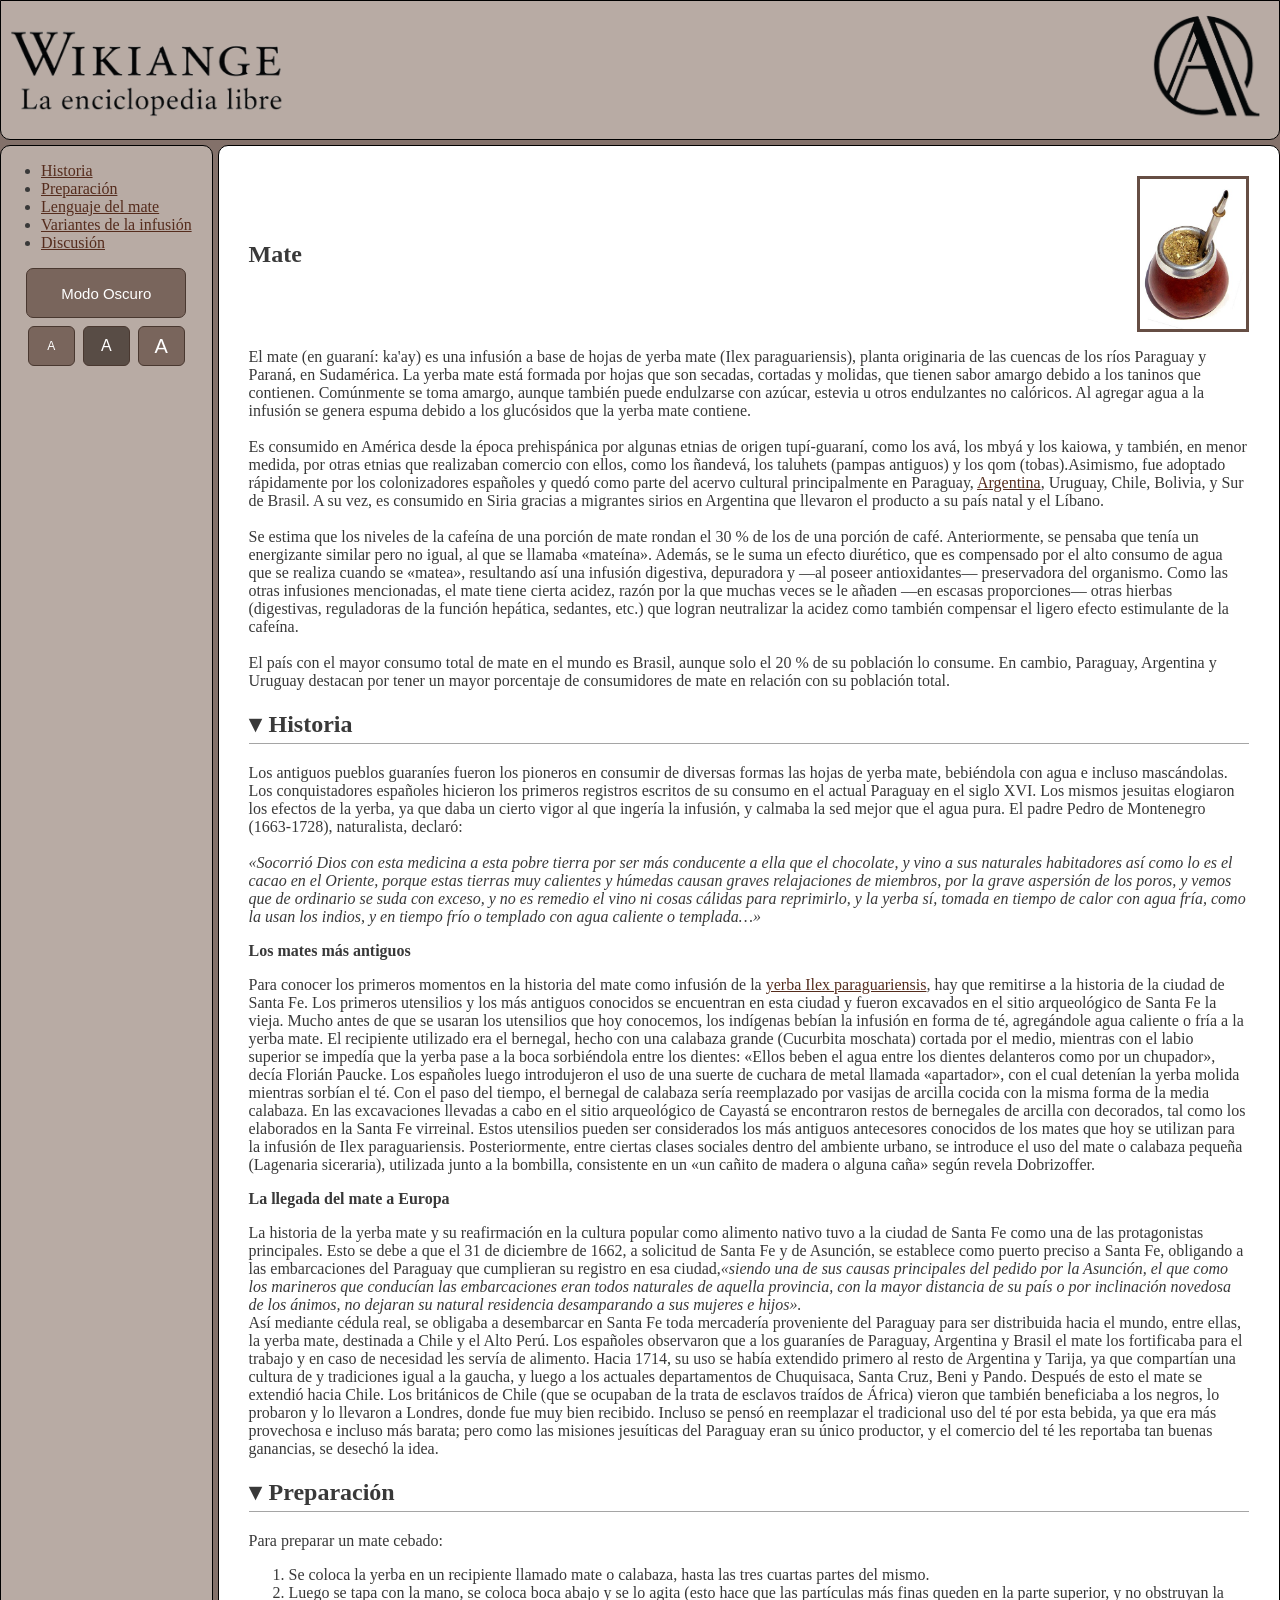
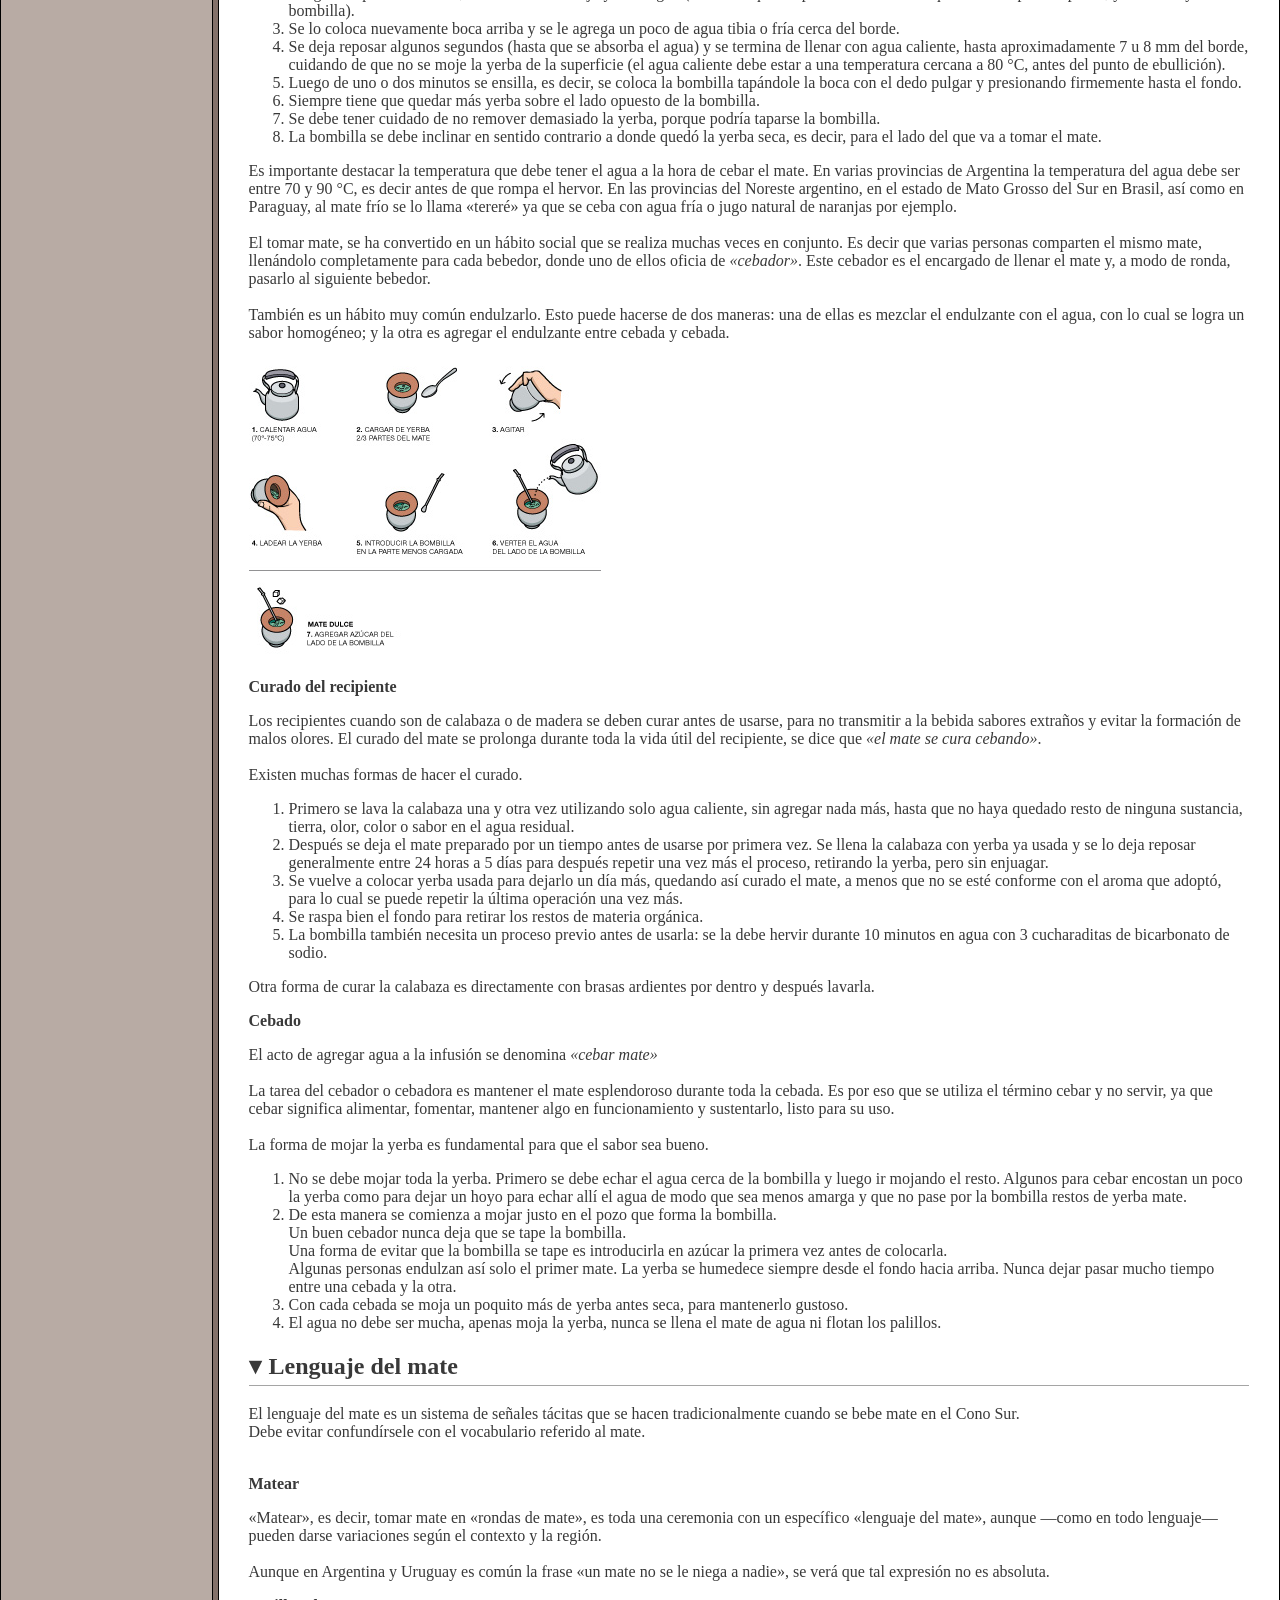
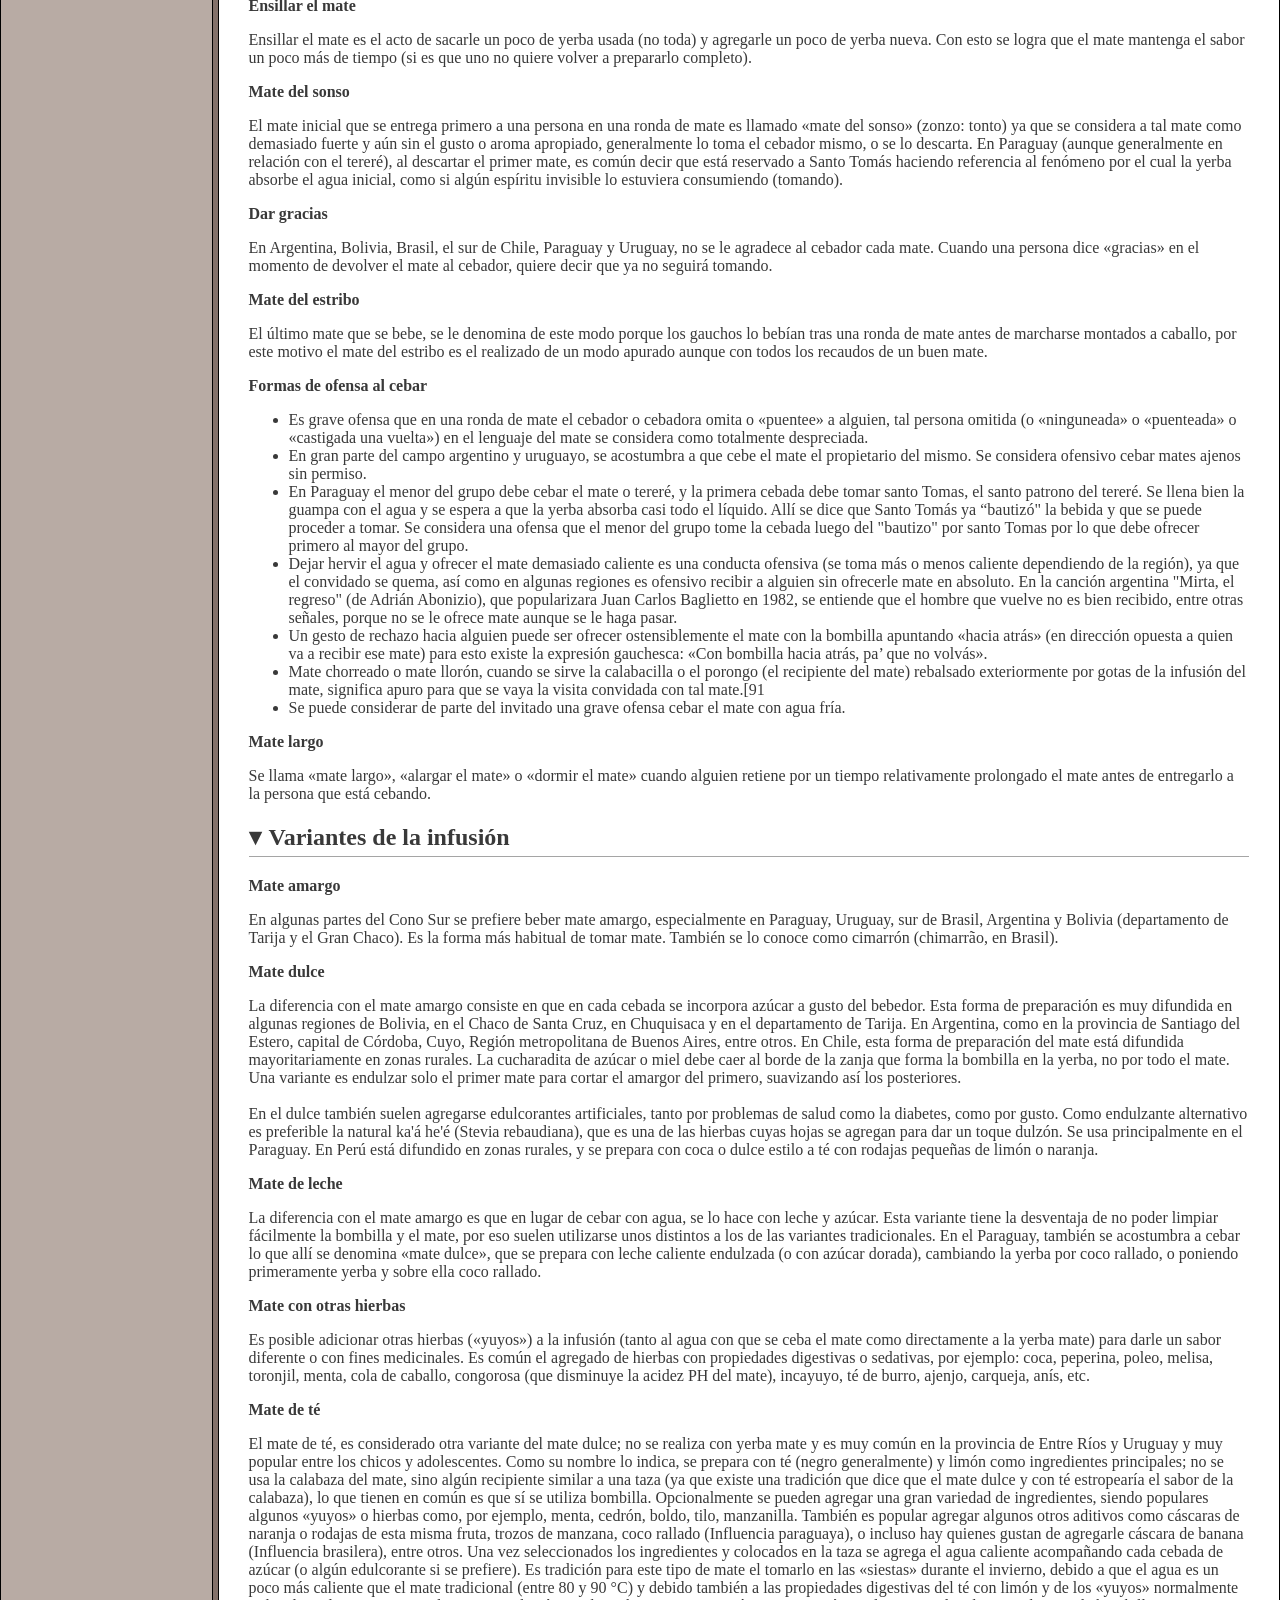
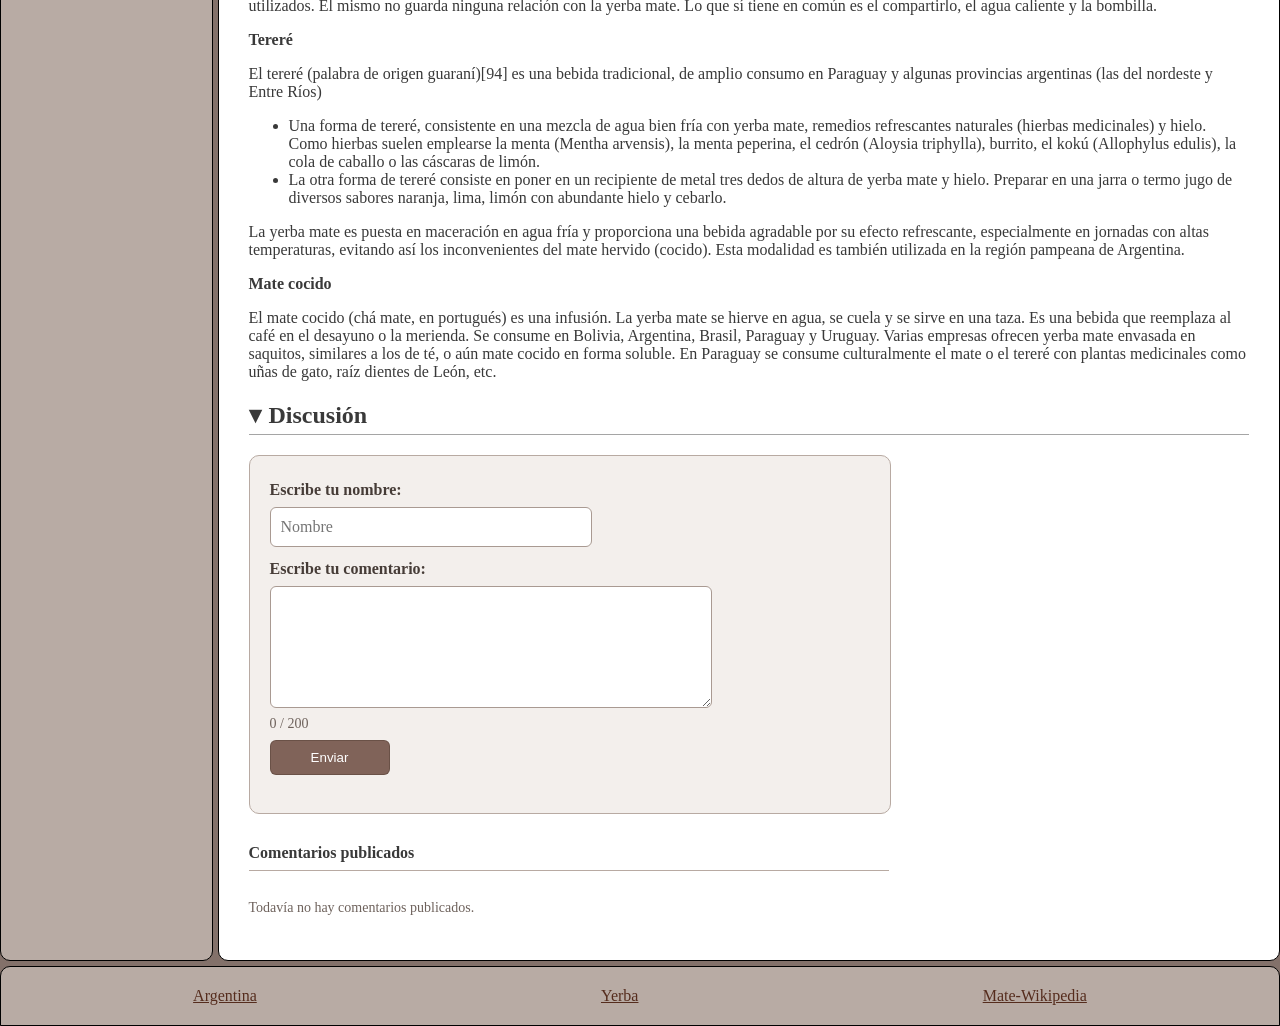
<file: index.html>
<!DOCTYPE html>
<html>
    <head>
        <title>Wikiange</title>
        <link rel="icon" type="image/x-icon" href="img/wikiange.png">
        <link rel="stylesheet" href="styles.css">
        <script src="main.js" defer></script>
        <meta charset="utf-8" />
    </head>
    <body>
        <div class="contenedor">

            <header class="header">
            <img id="logoPag" src="img/logopag.png" alt="wikiange" style="width: 300px; height: auto; ">
            <img id="wikiange" src="img/wikiange.png" alt="wikiange" style="width: 150px; height: auto; ">
        </header>
        
        
    
        <aside class="indice">
        <ul id="lista">
        </ul>
        <div class="botones">
    <button id="Modo">Modo Oscuro</button>
    <div class="botones-letra">
        <button class="pequena">A</button>
        <button class="estandar apretado">A</button>
        <button class="grande">A</button>
    </div>
</div>
        </aside>
        
        <main class="contenido">
            <section id="inicio">
            <div class="titulo">
            <h1>Mate</h1>
            <img src="img/Mate.jpg" alt="Mate" style="height: 150px; background-color: rgb(102, 78, 68);
              padding: 3px;" >
        </div>
            <p>
            El mate (en guaraní: ka'ay) es una infusión a base de hojas de yerba mate (Ilex paraguariensis), planta originaria de las cuencas de los ríos Paraguay y Paraná, en Sudamérica. La yerba mate está formada por hojas que son secadas, cortadas y molidas, que tienen sabor amargo debido a los taninos que contienen. Comúnmente se toma amargo, aunque también puede endulzarse con azúcar, estevia u otros endulzantes no calóricos. Al agregar agua a la infusión se genera espuma debido a los glucósidos que la yerba mate contiene.<br><br>
            Es consumido en América desde la época prehispánica por algunas etnias de origen tupí-guaraní, como los avá, los mbyá y los kaiowa, y también, en menor medida, por otras etnias que realizaban comercio con ellos, como los ñandevá, los taluhets (pampas antiguos) y los qom (tobas).Asimismo, fue adoptado rápidamente por los colonizadores españoles y quedó como parte del acervo cultural principalmente en Paraguay, <a href="argentina.html">Argentina</a>, Uruguay, Chile, Bolivia, y Sur de Brasil.
             A su vez, es consumido en Siria gracias a migrantes sirios en Argentina que llevaron el producto a su país natal y el Líbano.<br><br>
            Se estima que los niveles de la cafeína de una porción de mate rondan el 30 % de los de una porción de café. Anteriormente, se pensaba que tenía un energizante similar pero no igual, al que se llamaba «mateína».
             Además, se le suma un efecto diurético, que es compensado por el alto consumo de agua que se realiza cuando se «matea», resultando así una infusión digestiva, depuradora y ―al poseer antioxidantes― preservadora del organismo.
             Como las otras infusiones mencionadas, el mate tiene cierta acidez, razón por la que muchas veces se le añaden ―en escasas proporciones― otras hierbas (digestivas, reguladoras de la función hepática, sedantes, etc.) que logran neutralizar la acidez como también compensar el ligero efecto estimulante de la cafeína.<br><br>
             El país con el mayor consumo total de mate en el mundo es Brasil, aunque solo el 20 % de su población lo consume. En cambio, Paraguay, Argentina y Uruguay destacan por tener un mayor porcentaje de consumidores de mate en relación con su población total.</p>
        </section>


        <section class="seccion">
            <h2 id="historia">Historia</h2>
            <div class="contenido-seccion">
        <p>
            Los antiguos pueblos guaraníes fueron los pioneros en consumir de diversas formas las hojas de yerba mate, bebiéndola con agua e incluso mascándolas. Los conquistadores españoles hicieron los primeros registros escritos de su consumo en el actual Paraguay en el siglo XVI.
             Los mismos jesuitas elogiaron los efectos de la yerba, ya que daba un cierto vigor al que ingería la infusión, y calmaba la sed mejor que el agua pura. El padre Pedro de Montenegro (1663-1728), naturalista, declaró:<br><br>
            <i>«Socorrió Dios con esta medicina a esta pobre tierra por ser más conducente a ella que el chocolate, y vino a sus naturales habitadores así como lo es el cacao en el Oriente, porque estas tierras muy calientes y húmedas causan graves relajaciones de miembros, por la grave aspersión de los poros, y vemos que de ordinario se suda con exceso, y no es remedio el vino ni cosas cálidas para reprimirlo, y la yerba sí, tomada en tiempo de calor con agua fría, como la usan los indios, y en tiempo frío o templado con agua caliente o templada…»</i></p>
        
        <h3>Los mates más antiguos</h3>
        <p>
            Para conocer los primeros momentos en la historia del mate como infusión de la <a href="yerba.html">yerba Ilex paraguariensis</a>, hay que remitirse a la historia de la ciudad de Santa Fe.
             Los primeros utensilios y los más antiguos conocidos se encuentran en esta ciudad y fueron excavados en el sitio arqueológico de Santa Fe la vieja. Mucho antes de que se usaran los utensilios que hoy conocemos, los indígenas bebían la infusión en forma de té, agregándole agua caliente o fría a la yerba mate.
              El recipiente utilizado era el bernegal, hecho con una calabaza grande (Cucurbita moschata) cortada por el medio, mientras con el labio superior se impedía que la yerba pase a la boca sorbiéndola entre los dientes: «Ellos beben el agua entre los dientes delanteros como por un chupador», decía Florián Paucke.
               Los españoles luego introdujeron el uso de una suerte de cuchara de metal llamada «apartador», con el cual detenían la yerba molida mientras sorbían el té.
             Con el paso del tiempo, el bernegal de calabaza sería reemplazado por vasijas de arcilla cocida con la misma forma de la media calabaza. En las excavaciones llevadas a cabo en el sitio arqueológico de Cayastá se encontraron restos de bernegales de arcilla con decorados, tal como los elaborados en la Santa Fe virreinal.
             Estos utensilios pueden ser considerados los más antiguos antecesores conocidos de los mates que hoy se utilizan para la infusión de Ilex paraguariensis. Posteriormente, entre ciertas clases sociales dentro del ambiente urbano, se introduce el uso del mate o calabaza pequeña (Lagenaria siceraria), utilizada junto a la bombilla, consistente en un «un cañito de madera o alguna caña» según revela Dobrizoffer.
            </p>
        
        <h3>La llegada del mate a Europa</h3>
        <p>
            La historia de la yerba mate y su reafirmación en la cultura popular como alimento nativo tuvo a la ciudad de Santa Fe como una de las protagonistas principales.
             Esto se debe a que el 31 de diciembre de 1662, a solicitud de Santa Fe y de Asunción, se establece como puerto preciso a Santa Fe, obligando a las embarcaciones del Paraguay que cumplieran su registro en esa ciudad,<i>«siendo una de sus causas principales del pedido por la Asunción, el que como los marineros que conducían las embarcaciones eran todos naturales de aquella provincia, con la mayor distancia de su país o por inclinación novedosa de los ánimos, no dejaran su natural residencia desamparando a sus mujeres e hijos».</i> <br>
              Así mediante cédula real, se obligaba a desembarcar en Santa Fe toda mercadería proveniente del Paraguay para ser distribuida hacia el mundo, entre ellas, la yerba mate, destinada a Chile y el Alto Perú. Los españoles observaron que a los guaraníes de Paraguay, Argentina y Brasil el mate los fortificaba para el trabajo y en caso de necesidad les servía de alimento. Hacia 1714, su uso se había extendido primero al resto de Argentina y Tarija, ya que compartían una cultura de y tradiciones igual a la gaucha, y luego a los actuales departamentos de Chuquisaca, Santa Cruz, Beni y Pando.
               Después de esto el mate se extendió hacia Chile. Los británicos de Chile (que se ocupaban de la trata de esclavos traídos de África) vieron que también beneficiaba a los negros, lo probaron y lo llevaron a Londres, donde fue muy bien recibido.
             Incluso se pensó en reemplazar el tradicional uso del té por esta bebida, ya que era más provechosa e incluso más barata; pero como las misiones jesuíticas del Paraguay eran su único productor, y el comercio del té les reportaba tan buenas ganancias, se desechó la idea.
            </p>
            </div>
        </section>
        
        
        <section class="seccion">
            <h2 id="preparacion">Preparación</h2>
            <div class="contenido-seccion">
        <p>
            Para preparar un mate cebado:</p>

        <ol>
            <li>Se coloca la yerba en un recipiente llamado mate o calabaza, hasta las tres cuartas partes del mismo.</li>
            <li>Luego se tapa con la mano, se coloca boca abajo y se lo agita (esto hace que las partículas más finas queden en la parte superior, y no obstruyan la bombilla).</li>
            <li>Se lo coloca nuevamente boca arriba y se le agrega un poco de agua tibia o fría cerca del borde.</li>
            <li>Se deja reposar algunos segundos (hasta que se absorba el agua) y se termina de llenar con agua caliente, hasta aproximadamente 7 u 8 mm del borde, cuidando de que no se moje la yerba de la superficie (el agua caliente debe estar a una temperatura cercana a 80 °C, antes del punto de ebullición).</li>
            <li>Luego de uno o dos minutos se ensilla, es decir, se coloca la bombilla tapándole la boca con el dedo pulgar y presionando firmemente hasta el fondo.</li>
            <li>Siempre tiene que quedar más yerba sobre el lado opuesto de la bombilla.</li>
            <li>Se debe tener cuidado de no remover demasiado la yerba, porque podría taparse la bombilla.</li>
            <li>La bombilla se debe inclinar en sentido contrario a donde quedó la yerba seca, es decir, para el lado del que va a tomar el mate.</li>
        </ol>
        <p>   
            Es importante destacar la temperatura que debe tener el agua a la hora de cebar el mate. En varias provincias de Argentina la temperatura del agua debe ser entre 70 y 90 °C, es decir antes de que rompa el hervor.
                En las provincias del Noreste argentino, en el estado de Mato Grosso del Sur en Brasil, así como en Paraguay, al mate frío se lo llama «tereré» ya que se ceba con agua fría o jugo natural de naranjas por ejemplo.<br><br>
                El tomar mate, se ha convertido en un hábito social que se realiza muchas veces en conjunto. Es decir que varias personas comparten el mismo mate, llenándolo completamente para cada bebedor, donde uno de ellos oficia de <i>«cebador»</i>.
                 Este cebador es el encargado de llenar el mate y, a modo de ronda, pasarlo al siguiente bebedor.<br><br>
                 También es un hábito muy común endulzarlo. Esto puede hacerse de dos maneras: una de ellas es mezclar el endulzante con el agua, con lo cual se logra un sabor homogéneo; y la otra es agregar el endulzante entre cebada y cebada.
        </p>
        <img src="img/Cómo_cebar_mate.jpg" alt="cebar matw" >

        <h3>Curado del recipiente</h3>
        <p>
            Los recipientes cuando son de calabaza o de madera se deben curar antes de usarse, para no transmitir a la bebida sabores extraños y evitar la formación de malos olores.
             El curado del mate se prolonga durante toda la vida útil del recipiente, se dice que <i>«el mate se cura cebando»</i>.<br><br>
            Existen muchas formas de hacer el curado.
        </p>
        <ol>
            <li>Primero se lava la calabaza una y otra vez utilizando solo agua caliente, sin agregar nada más, hasta que no haya quedado resto de ninguna sustancia, tierra, olor, color o sabor en el agua residual.</li>
            <li>Después se deja el mate preparado por un tiempo antes de usarse por primera vez. Se llena la calabaza con yerba ya usada y se lo deja reposar generalmente entre 24 horas a 5 días para después repetir una vez más el proceso, retirando la yerba, pero sin enjuagar.</li>
            <li>Se vuelve a colocar yerba usada para dejarlo un día más, quedando así curado el mate, a menos que no se esté conforme con el aroma que adoptó, para lo cual se puede repetir la última operación una vez más.</li>
            <li>Se raspa bien el fondo para retirar los restos de materia orgánica.</li>
            <li>La bombilla también necesita un proceso previo antes de usarla: se la debe hervir durante 10 minutos en agua con 3 cucharaditas de bicarbonato de sodio.</li>
        </ol>
        <p>    
            Otra forma de curar la calabaza es directamente con brasas ardientes por dentro y después lavarla.
        </p>
        <h3>Cebado</h3>
        <p>
            El acto de agregar agua a la infusión se denomina <i>«cebar mate»</i><br><br>
            La tarea del cebador o cebadora es mantener el mate esplendoroso durante toda la cebada.
            Es por eso que se utiliza el término cebar y no servir, ya que cebar significa alimentar, fomentar, mantener algo en funcionamiento y sustentarlo, listo para su uso.<br><br>
            La forma de mojar la yerba es fundamental para que el sabor sea bueno.
        </p>
        <ol>
            <li>No se debe mojar toda la yerba. Primero se debe echar el agua cerca de la bombilla y luego ir mojando el resto. Algunos para cebar encostan un poco la yerba como para dejar un hoyo para echar allí el agua de modo que sea menos amarga y que no pase por la bombilla restos de yerba mate.</li>
            <li>De esta manera se comienza a mojar justo en el pozo que forma la bombilla.<br>
                    Un buen cebador nunca deja que se tape la bombilla.<br>
                    Una forma de evitar que la bombilla se tape es introducirla en azúcar la primera vez antes de colocarla.<br>
                    Algunas personas endulzan así solo el primer mate. La yerba se humedece siempre desde el fondo hacia arriba. Nunca dejar pasar mucho tiempo entre una cebada y la otra.</li>
            <li>Con cada cebada se moja un poquito más de yerba antes seca, para mantenerlo gustoso.</li>
            <li>El agua no debe ser mucha, apenas moja la yerba, nunca se llena el mate de agua ni flotan los palillos.</li>
        </ol>
        </div>
        </section>

        
        <section class="seccion">
            <h2 id="lenguaje">Lenguaje del mate</h2>
            <div class="contenido-seccion">
        <p>
            El lenguaje del mate es un sistema de señales tácitas que se hacen tradicionalmente cuando se bebe mate en el Cono Sur.<br>
            Debe evitar confundírsele con el vocabulario referido al mate.<br><br></p>
        <h3>Matear</h3>
        <p>
            «Matear», es decir, tomar mate en «rondas de mate», es toda una ceremonia con un específico «lenguaje del mate», aunque ―como en todo lenguaje― pueden darse variaciones según el contexto y la región.
            <br><br>Aunque en Argentina y Uruguay es común la frase «un mate no se le niega a nadie», se verá que tal expresión no es absoluta.</p>
        <h3>Ensillar el mate</h3>
        <p>
            Ensillar el mate es el acto de sacarle un poco de yerba usada (no toda) y agregarle un poco de yerba nueva.
             Con esto se logra que el mate mantenga el sabor un poco más de tiempo (si es que uno no quiere volver a prepararlo completo).</p>
        <h3>Mate del sonso</h3>
        <p>
            El mate inicial que se entrega primero a una persona en una ronda de mate es llamado «mate del sonso» (zonzo: tonto) ya que se considera a tal mate como demasiado fuerte y aún sin el gusto o aroma apropiado, generalmente lo toma el cebador mismo, o se lo descarta.
             En Paraguay (aunque generalmente en relación con el tereré), al descartar el primer mate, es común decir que está reservado a Santo Tomás haciendo referencia al fenómeno por el cual la yerba absorbe el agua inicial, como si algún espíritu invisible lo estuviera consumiendo (tomando).</p>
        <h3>Dar gracias</h3>
        <p>
            En Argentina, Bolivia, Brasil, el sur de Chile, Paraguay y Uruguay, no se le agradece al cebador cada mate. Cuando una persona dice «gracias» en el momento de devolver el mate al cebador, quiere decir que ya no seguirá tomando.
        </p>
        <h3>Mate del estribo</h3>
        <p>
            El último mate que se bebe, se le denomina de este modo porque los gauchos lo bebían tras una ronda de mate antes de marcharse montados a caballo, por este motivo el mate del estribo es el realizado de un modo apurado aunque con todos los recaudos de un buen mate.
        </p>
        <h3>Formas de ofensa al cebar</h3>
        <p><ul>
            <li>Es grave ofensa que en una ronda de mate el cebador o cebadora omita o «puentee» a alguien, tal persona omitida (o «ninguneada» o «puenteada» o «castigada una vuelta») en el lenguaje del mate se considera como totalmente despreciada.</li>
            <li>En gran parte del campo argentino y uruguayo, se acostumbra a que cebe el mate el propietario del mismo. Se considera ofensivo cebar mates ajenos sin permiso.</li>
            <li>En Paraguay el menor del grupo debe cebar el mate o tereré, y la primera cebada debe tomar santo Tomas, el santo patrono del tereré. Se llena bien la guampa con el agua y se espera a que la yerba absorba casi todo el líquido. Allí se dice que Santo Tomás ya “bautizó" la bebida y que se puede proceder a tomar. Se considera una ofensa que el menor del grupo tome la cebada luego del "bautizo" por santo Tomas por lo que debe ofrecer primero al mayor del grupo.</li>
            <li>Dejar hervir el agua y ofrecer el mate demasiado caliente es una conducta ofensiva (se toma más o menos caliente dependiendo de la región), ya que el convidado se quema, así como en algunas regiones es ofensivo recibir a alguien sin ofrecerle mate en absoluto. En la canción argentina "Mirta, el regreso" (de Adrián Abonizio), que popularizara Juan Carlos Baglietto en 1982, se entiende que el hombre que vuelve no es bien recibido, entre otras señales, porque no se le ofrece mate aunque se le haga pasar.</li>
            <li>Un gesto de rechazo hacia alguien puede ser ofrecer ostensiblemente el mate con la bombilla apuntando «hacia atrás» (en dirección opuesta a quien va a recibir ese mate) para esto existe la expresión gauchesca: «Con bombilla hacia atrás, pa’ que no volvás».</li>
            <li>Mate chorreado o mate llorón, cuando se sirve la calabacilla o el porongo (el recipiente del mate) rebalsado exteriormente por gotas de la infusión del mate, significa apuro para que se vaya la visita convidada con tal mate.[91</li>
            <li>Se puede considerar de parte del invitado una grave ofensa cebar el mate con agua fría.</li>
        </ul></p>
        <h3>Mate largo</h3>
        <p>
            Se llama «mate largo», «alargar el mate» o «dormir el mate» cuando alguien retiene por un tiempo relativamente prolongado el mate antes de entregarlo a la persona que está cebando.
        </p>
        </div>
        </section>

        
        <section class="seccion">
            <h2 id="variantes">Variantes de la infusión</h2>
            <div class="contenido-seccion">
        <h3>Mate amargo</h3>
        <p>En algunas partes del Cono Sur se prefiere beber mate amargo, especialmente en Paraguay, Uruguay, sur de Brasil, Argentina y Bolivia (departamento de Tarija y el Gran Chaco). Es la forma más habitual de tomar mate. También se lo conoce como cimarrón (chimarrão, en Brasil).</p>
        <h3>Mate dulce</h3>
        <p>La diferencia con el mate amargo consiste en que en cada cebada se incorpora azúcar a gusto del bebedor. Esta forma de preparación es muy difundida en algunas regiones de Bolivia, en el Chaco de Santa Cruz, en Chuquisaca y en el departamento de Tarija. En Argentina, como en la provincia de Santiago del Estero, capital de Córdoba, Cuyo, Región metropolitana de Buenos Aires, entre otros. En Chile, esta forma de preparación del mate está difundida mayoritariamente en zonas rurales. La cucharadita de azúcar o miel debe caer al borde de la zanja que forma la bombilla en la yerba, no por todo el mate. Una variante es endulzar solo el primer mate para cortar el amargor del primero, suavizando así los posteriores.<br><br>
        En el dulce también suelen agregarse edulcorantes artificiales, tanto por problemas de salud como la diabetes, como por gusto. Como endulzante alternativo es preferible la natural ka'á he'é (Stevia rebaudiana), que es una de las hierbas cuyas hojas se agregan para dar un toque dulzón. Se usa principalmente en el Paraguay. En Perú está difundido en zonas rurales, y se prepara con coca o dulce estilo a té con rodajas pequeñas de limón o naranja.</p>
        <h3>Mate de leche</h3>
        <p>La diferencia con el mate amargo es que en lugar de cebar con agua, se lo hace con leche y azúcar. Esta variante tiene la desventaja de no poder limpiar fácilmente la bombilla y el mate, por eso suelen utilizarse unos distintos a los de las variantes tradicionales. En el Paraguay, también se acostumbra a cebar lo que allí se denomina «mate dulce», que se prepara con leche caliente endulzada (o con azúcar dorada), cambiando la yerba por coco rallado, o poniendo primeramente yerba y sobre ella coco rallado.</p>
        <h3>Mate con otras hierbas</h3>
        <p>Es posible adicionar otras hierbas («yuyos») a la infusión (tanto al agua con que se ceba el mate como directamente a la yerba mate) para darle un sabor diferente o con fines medicinales. Es común el agregado de hierbas con propiedades digestivas o sedativas, por ejemplo: coca, peperina, poleo, melisa, toronjil, menta, cola de caballo, congorosa (que disminuye la acidez PH del mate), incayuyo, té de burro, ajenjo, carqueja, anís, etc.</p>
        <h3>Mate de té</h3>
        <p>El mate de té, es considerado otra variante del mate dulce; no se realiza con yerba mate y es muy común en la provincia de Entre Ríos y Uruguay y muy popular entre los chicos y adolescentes. Como su nombre lo indica, se prepara con té (negro generalmente) y limón como ingredientes principales; no se usa la calabaza del mate, sino algún recipiente similar a una taza (ya que existe una tradición que dice que el mate dulce y con té estropearía el sabor de la calabaza), lo que tienen en común es que sí se utiliza bombilla. Opcionalmente se pueden agregar una gran variedad de ingredientes, siendo populares algunos «yuyos» o hierbas como, por ejemplo, menta, cedrón, boldo, tilo, manzanilla. También es popular agregar algunos otros aditivos como cáscaras de naranja o rodajas de esta misma fruta, trozos de manzana, coco rallado (Influencia paraguaya), o incluso hay quienes gustan de agregarle cáscara de banana (Influencia brasilera), entre otros. Una vez seleccionados los ingredientes y colocados en la taza se agrega el agua caliente acompañando cada cebada de azúcar (o algún edulcorante si se prefiere). Es tradición para este tipo de mate el tomarlo en las «siestas» durante el invierno, debido a que el agua es un poco más caliente que el mate tradicional (entre 80 y 90 °C) y debido también a las propiedades digestivas del té con limón y de los «yuyos» normalmente utilizados. El mismo no guarda ninguna relación con la yerba mate. Lo que sí tiene en común es el compartirlo, el agua caliente y la bombilla.</p>
        <h3>Tereré</h3>
        <p>El tereré (palabra de origen guaraní)[94] es una bebida tradicional, de amplio consumo en Paraguay y algunas provincias argentinas (las del nordeste y Entre Ríos)
            <ul>
            <li>Una forma de tereré, consistente en una mezcla de agua bien fría con yerba mate, remedios refrescantes naturales (hierbas medicinales) y hielo. Como hierbas suelen emplearse la menta (Mentha arvensis), la menta peperina, el cedrón (Aloysia triphylla), burrito, el kokú (Allophylus edulis), la cola de caballo o las cáscaras de limón.</li>
            <li>La otra forma de tereré consiste en poner en un recipiente de metal tres dedos de altura de yerba mate y hielo. Preparar en una jarra o termo jugo de diversos sabores naranja, lima, limón con abundante hielo y cebarlo.</li>
            </ul>
            La yerba mate es puesta en maceración en agua fría y proporciona una bebida agradable por su efecto refrescante, especialmente en jornadas con altas temperaturas, evitando así los inconvenientes del mate hervido (cocido). Esta modalidad es también utilizada en la región pampeana de Argentina.</p>
        <h3>Mate cocido</h3>
        <p>El mate cocido (chá mate, en portugués) es una infusión. La yerba mate se hierve en agua, se cuela y se sirve en una taza. Es una bebida que reemplaza al café en el desayuno o la merienda. Se consume en Bolivia, Argentina, Brasil, Paraguay y Uruguay. Varias empresas ofrecen yerba mate envasada en saquitos, similares a los de té, o aún mate cocido en forma soluble. En Paraguay se consume culturalmente el mate o el tereré con plantas medicinales como uñas de gato, raíz dientes de León, etc.</p>
        </div>
    </section>

    <section class="seccion">
          <h2 id="discusion">Discusión</h2>
          <div class="contenido-seccion">
            <form id="formulario">

            <label for="nombre">Escribe tu nombre:</label>
            <input type="text"  id="nombre" placeholder="Nombre"/>

            <label for="mensaje">Escribe tu comentario:</label>
            <textarea id="comentario" name="mensaje"></textarea>
            <p id="contador-caracteres">0 / 200</p>
          
          <button type="submit" id="envio-comentario">Enviar</button>
          <p id="avisos"></p>
          </form>
          <div class="seccion-comentarios">
            <h3>Comentarios publicados</h3>

            <div id="lista-comentarios">
                <p id="sin-comentarios">Todavía no hay comentarios publicados.</p>
            </div>
        </div>
          </div>
        </section>
        </main>

    

        <footer class="referencias">
        <a href="argentina.html" >Argentina</a>
        <a href="yerba.html">Yerba</a>
        <a href="https://es.wikipedia.org/wiki/Mate_(infusi%C3%B3n)">Mate-Wikipedia</a>
        </footer>
        </div>
        
        
        
    </body>
</html>
</file>
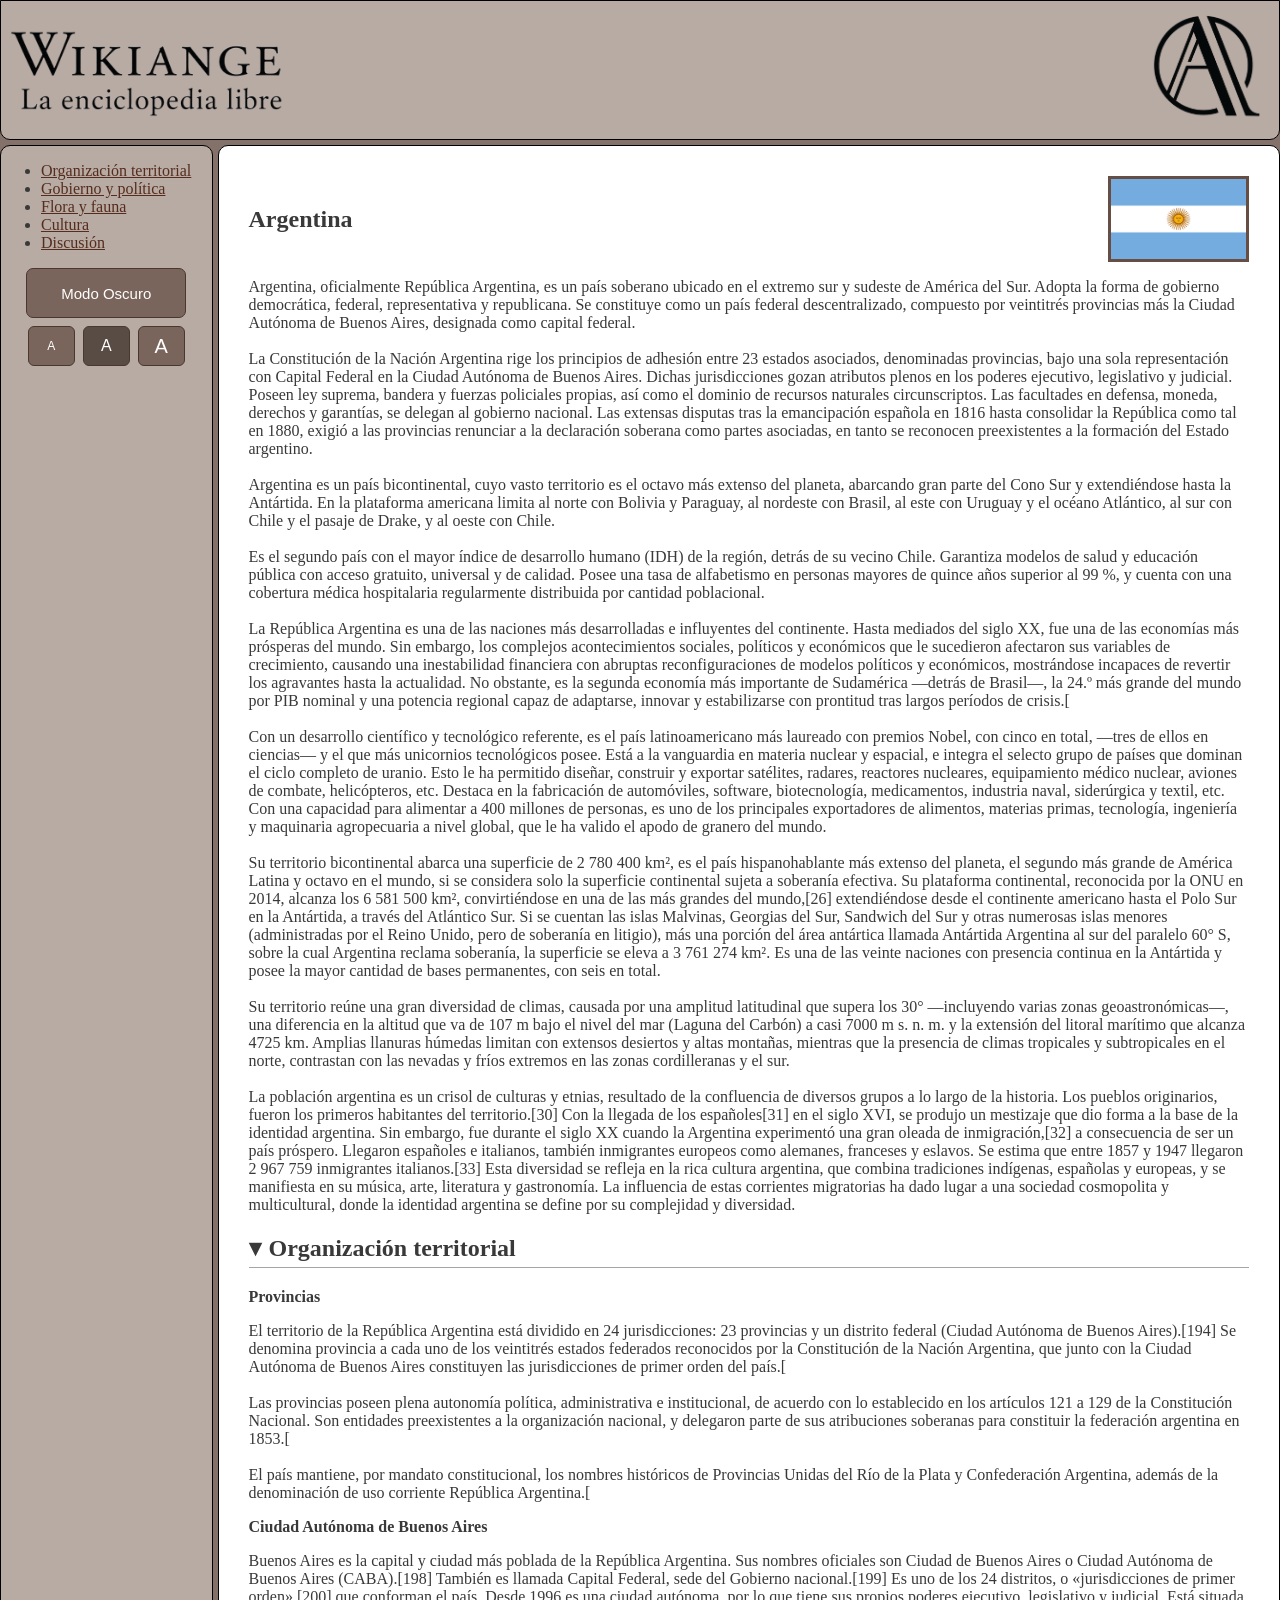
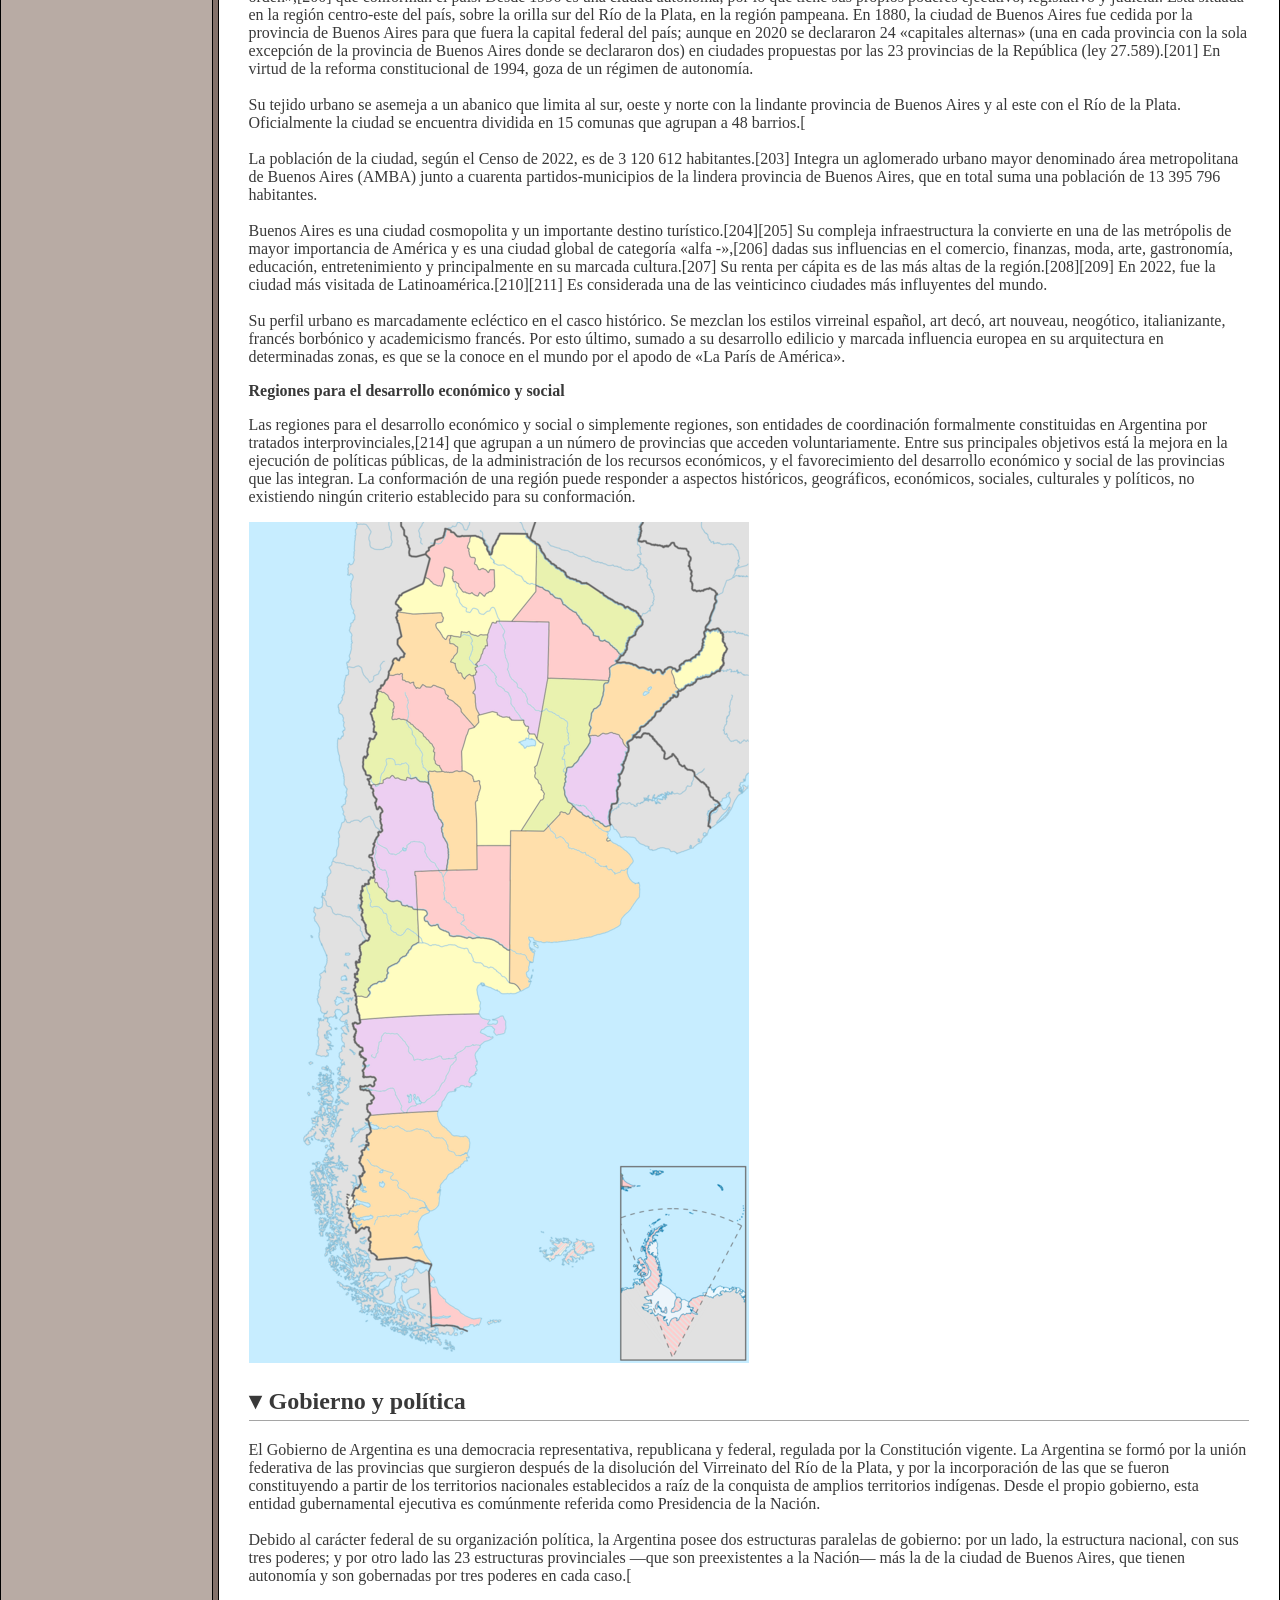
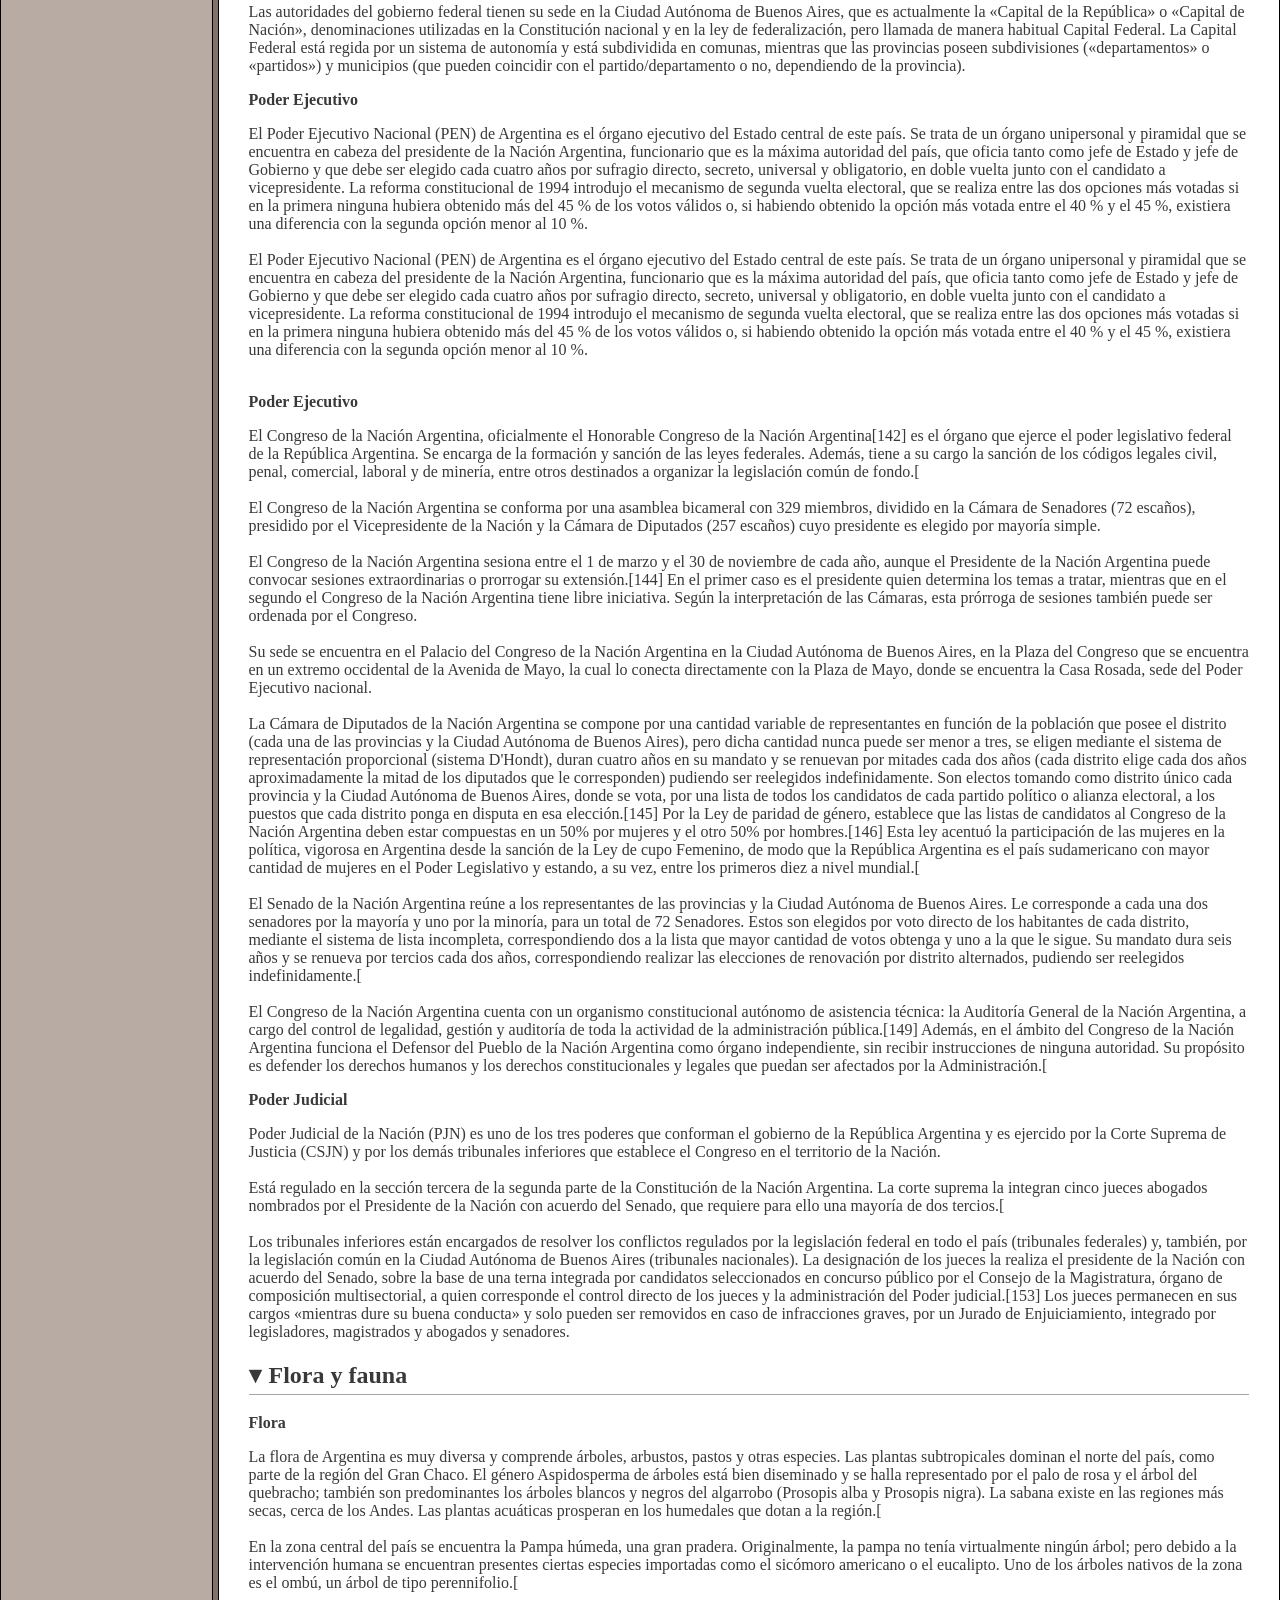
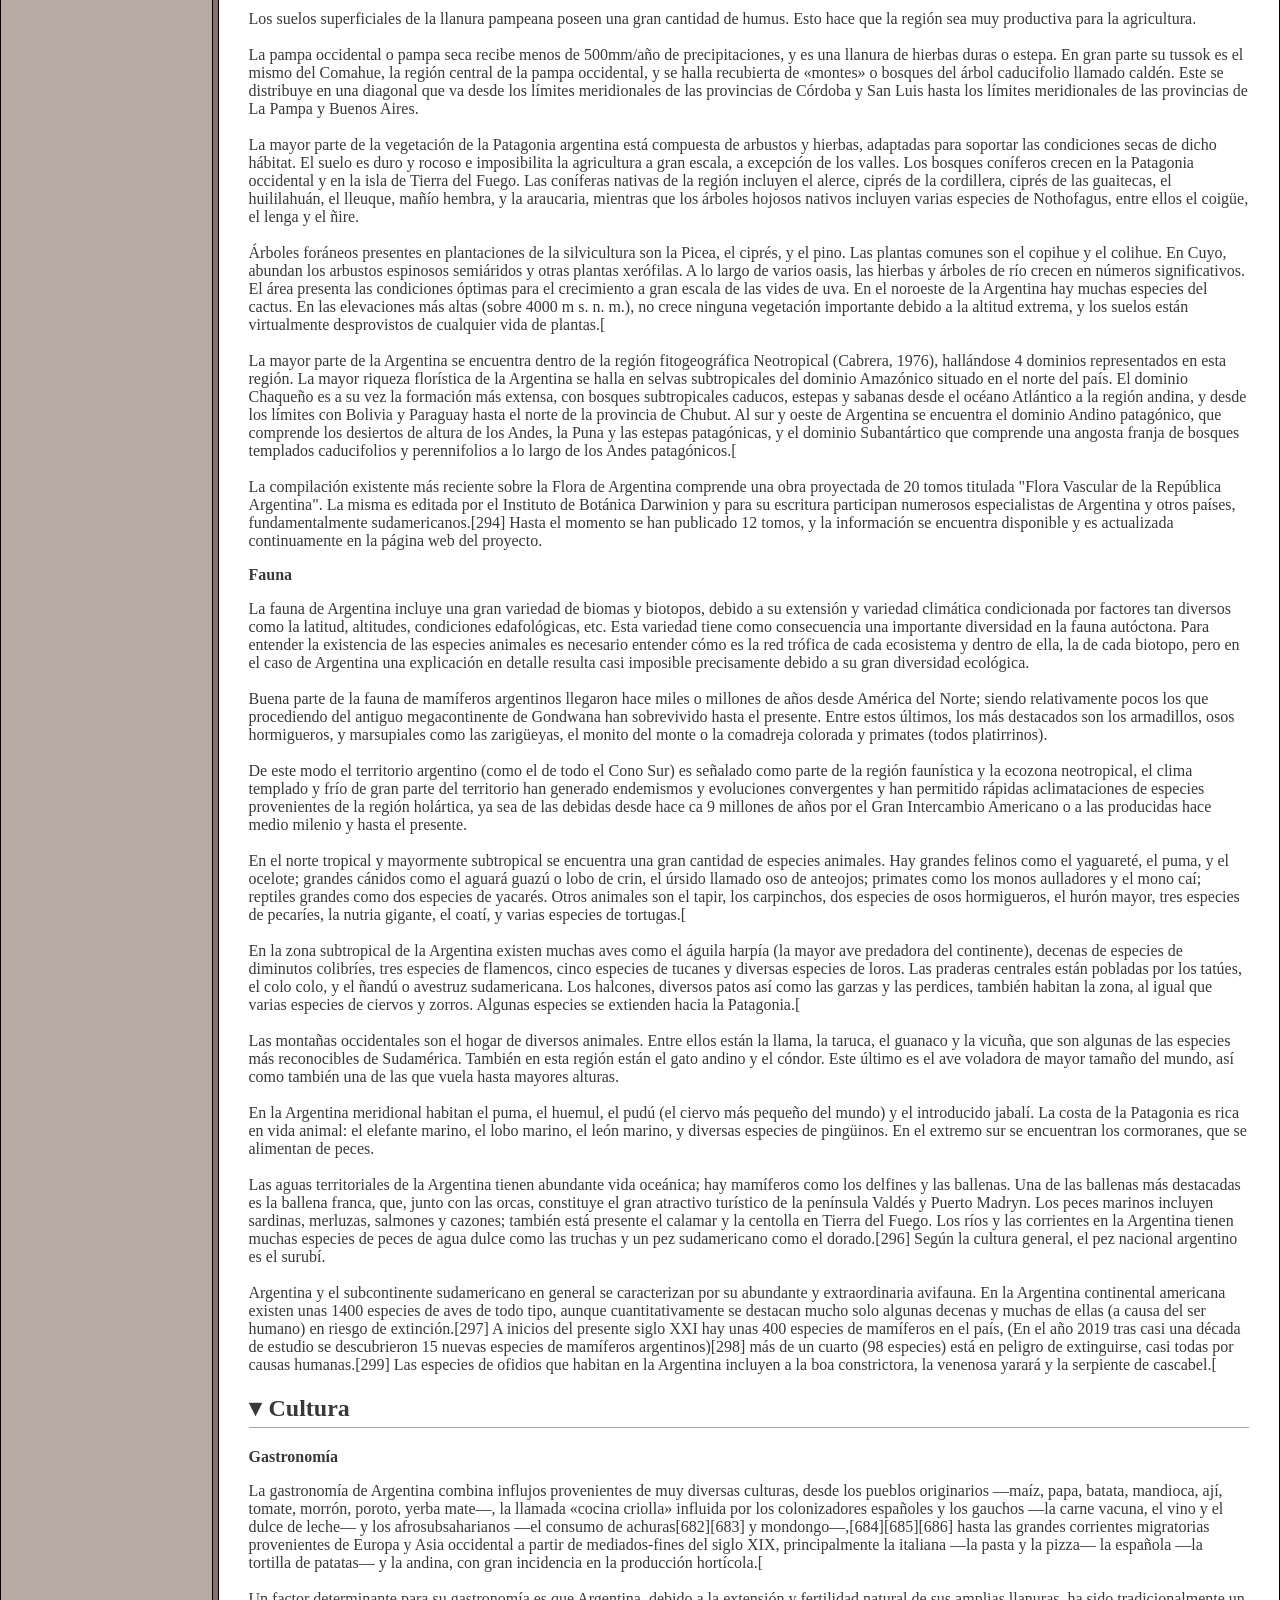
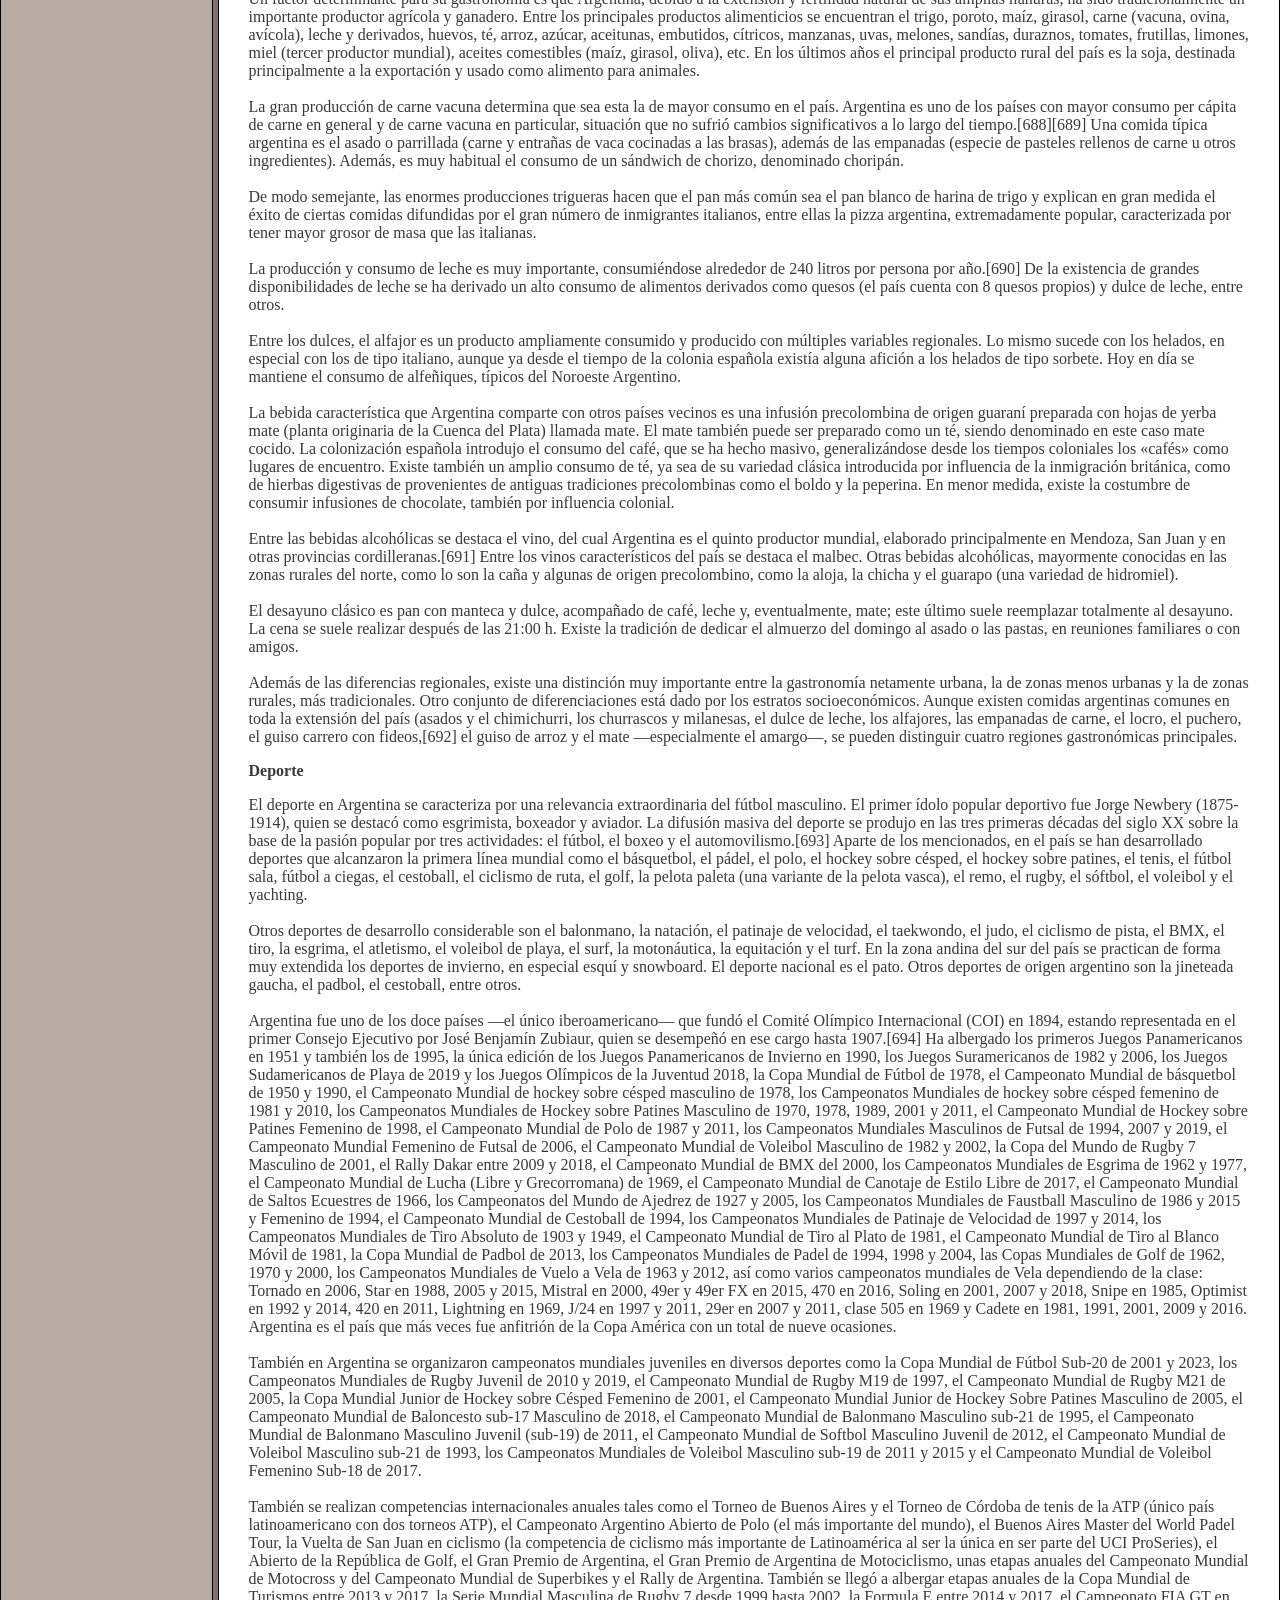
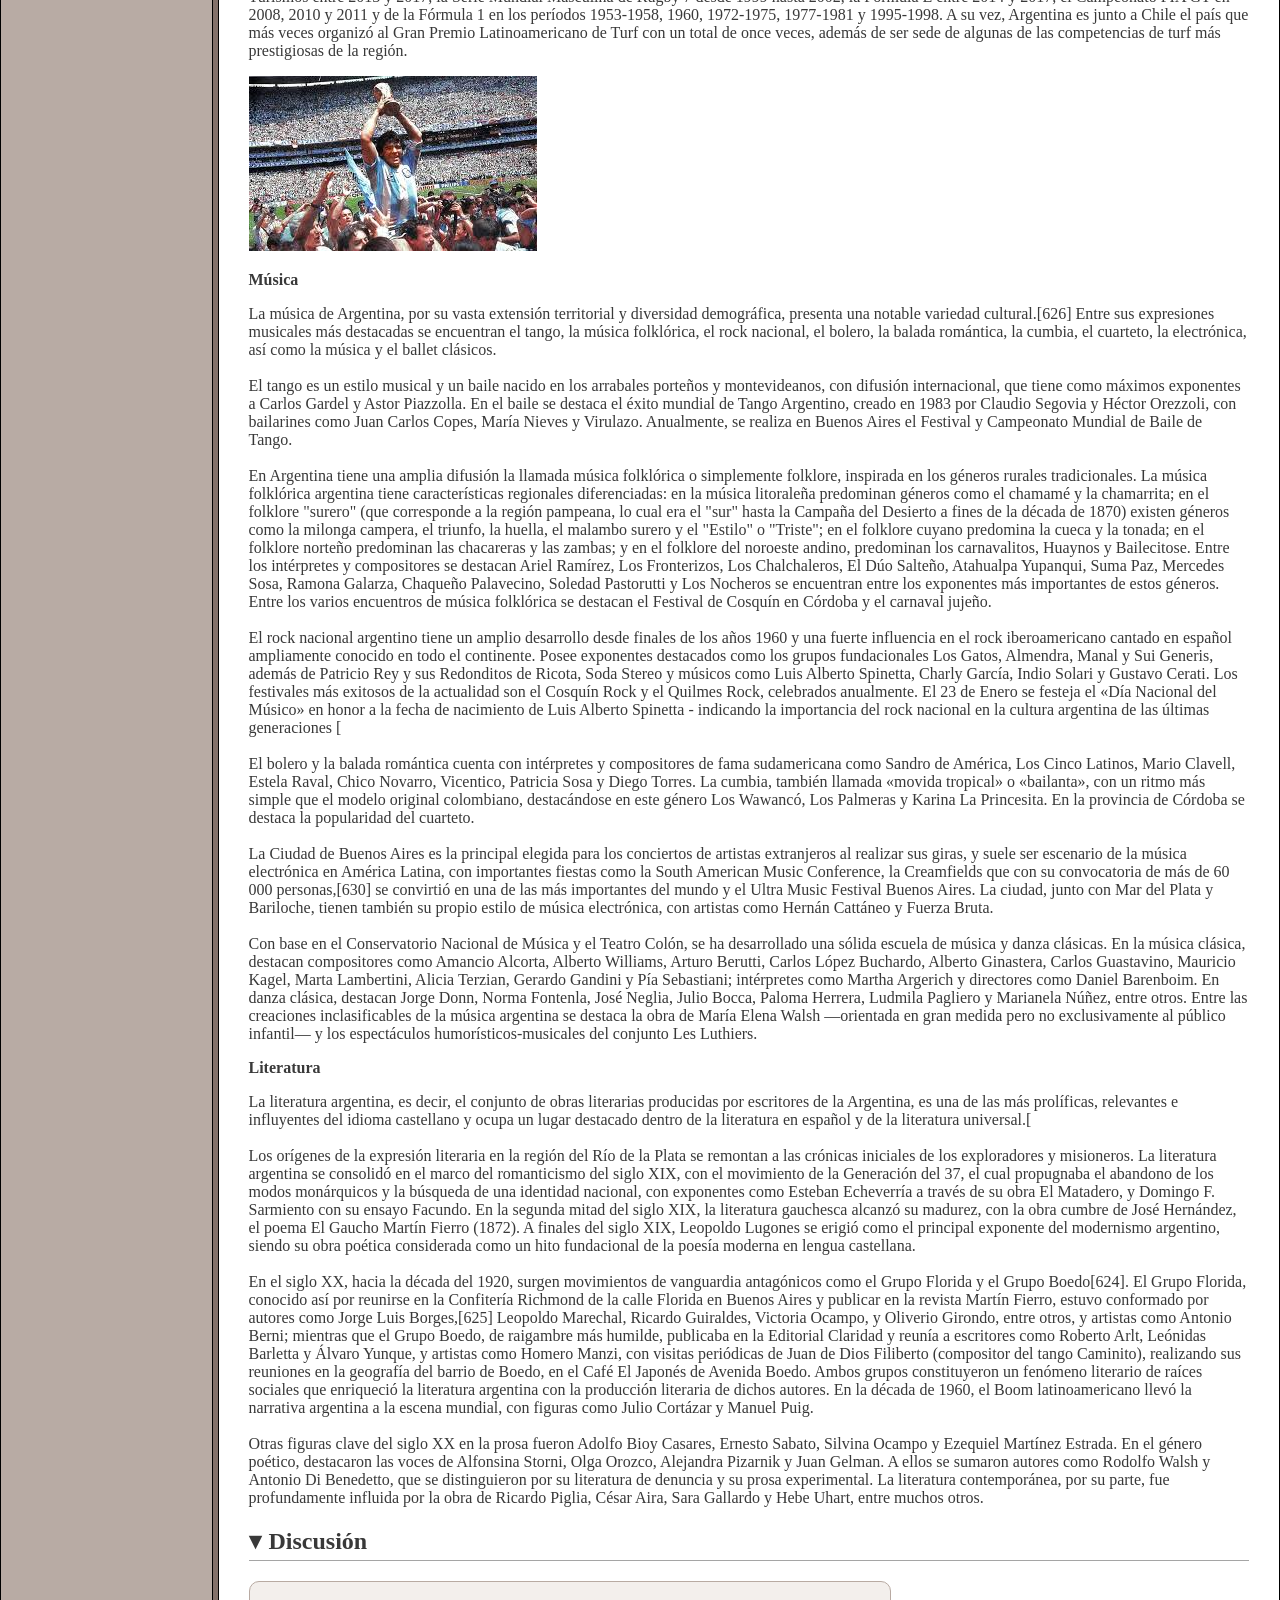
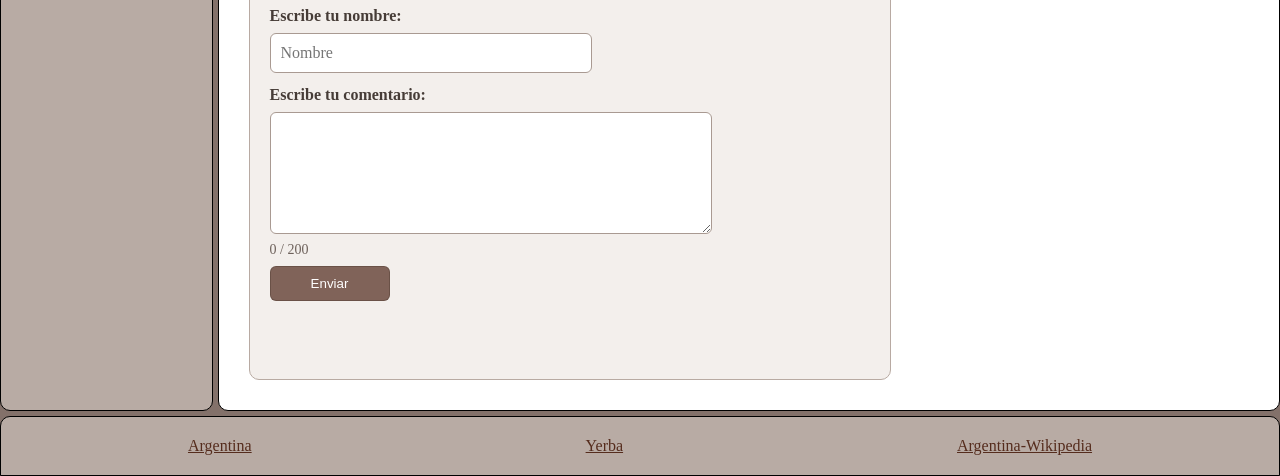
<file: argentina.html>
<!doctype html>
<html>
  <head>
    <title>Wikiange</title>
    <link rel="icon" type="image/x-icon" href="img/wikiange.png" />
    <link rel="stylesheet" href="styles.css" />
    <script src="main.js" defer></script>
    <meta charset="utf-8" />
  </head>
  <body>
    <div class="contenedor">
      <header class="header">
        <img
          id="logoPag"
          src="img/logopag.png"
          alt="wikiange"
          style="width: 300px; height: auto"
        />
        <img
        id="wikiange"
          src="img/wikiange.png"
          alt="wikiange"
          style="width: 150px; height: auto"
        />
      </header>

      <aside class="indice">
        <ul id="lista">
        </ul>
        <div class="botones">
    <button id="Modo">Modo Oscuro</button>
    <div class="botones-letra">
        <button class="pequena">A</button>
        <button class="estandar apretado">A</button>
        <button class="grande">A</button>
    </div>
</div>
      </aside>

      <main class="contenido">
        <section id="inicio">
          <div class="titulo">
            <h1>Argentina</h1>
            <img
              src="img/argentina.jpg"
              alt="Bandera de Argentina"
              style="
                width: 135px;
                height: 80px;
                background-color: rgb(102, 78, 68);
                padding: 3px;
              "
            />
          </div>
          <div>
            <p>
              Argentina, oficialmente República Argentina, es un país soberano
              ubicado en el extremo sur y sudeste de América del Sur. Adopta la
              forma de gobierno democrática, federal, representativa y
              republicana. Se constituye como un país federal descentralizado,
              compuesto por veintitrés provincias más la Ciudad Autónoma de
              Buenos Aires, designada como capital federal.
              <br /><br />
              La Constitución de la Nación Argentina rige los principios de
              adhesión entre 23 estados asociados, denominadas provincias, bajo
              una sola representación con Capital Federal en la Ciudad Autónoma
              de Buenos Aires. Dichas jurisdicciones gozan atributos plenos en
              los poderes ejecutivo, legislativo y judicial. Poseen ley suprema,
              bandera y fuerzas policiales propias, así como el dominio de
              recursos naturales circunscriptos. Las facultades en defensa,
              moneda, derechos y garantías, se delegan al gobierno nacional. Las
              extensas disputas tras la emancipación española en 1816 hasta
              consolidar la República como tal en 1880, exigió a las provincias
              renunciar a la declaración soberana como partes asociadas, en
              tanto se reconocen preexistentes a la formación del Estado
              argentino.
              <br /><br />
              Argentina es un país bicontinental, cuyo vasto territorio es el
              octavo más extenso del planeta, abarcando gran parte del Cono Sur
              y extendiéndose hasta la Antártida. En la plataforma americana
              limita al norte con Bolivia y Paraguay, al nordeste con Brasil, al
              este con Uruguay y el océano Atlántico, al sur con Chile y el
              pasaje de Drake, y al oeste con Chile.
              <br /><br />
              Es el segundo país con el mayor índice de desarrollo humano (IDH)
              de la región, detrás de su vecino Chile. Garantiza modelos de
              salud y educación pública con acceso gratuito, universal y de
              calidad. Posee una tasa de alfabetismo en personas mayores de
              quince años superior al 99 %, y cuenta con una cobertura médica
              hospitalaria regularmente distribuida por cantidad poblacional.
              <br /><br />
              La República Argentina es una de las naciones más desarrolladas e
              influyentes del continente. Hasta mediados del siglo XX, fue una
              de las economías más prósperas del mundo. Sin embargo, los
              complejos acontecimientos sociales, políticos y económicos que le
              sucedieron afectaron sus variables de crecimiento, causando una
              inestabilidad financiera con abruptas reconfiguraciones de modelos
              políticos y económicos, mostrándose incapaces de revertir los
              agravantes hasta la actualidad. No obstante, es la segunda
              economía más importante de Sudamérica —detrás de Brasil—, la 24.º
              más grande del mundo por PIB nominal y una potencia regional capaz
              de adaptarse, innovar y estabilizarse con prontitud tras largos
              períodos de crisis.[
              <br /><br />
              Con un desarrollo científico y tecnológico referente, es el país
              latinoamericano más laureado con premios Nobel, con cinco en
              total, —tres de ellos en ciencias— y el que más unicornios
              tecnológicos posee. Está a la vanguardia en materia nuclear y
              espacial, e integra el selecto grupo de países que dominan el
              ciclo completo de uranio. Esto le ha permitido diseñar, construir
              y exportar satélites, radares, reactores nucleares, equipamiento
              médico nuclear, aviones de combate, helicópteros, etc. Destaca en
              la fabricación de automóviles, software, biotecnología,
              medicamentos, industria naval, siderúrgica y textil, etc. Con una
              capacidad para alimentar a 400 millones de personas, es uno de los
              principales exportadores de alimentos, materias primas,
              tecnología, ingeniería y maquinaria agropecuaria a nivel global,
              que le ha valido el apodo de granero del mundo.
              <br /><br />
              Su territorio bicontinental abarca una superficie de 2 780 400
              km², es el país hispanohablante más extenso del planeta, el
              segundo más grande de América Latina y octavo en el mundo, si se
              considera solo la superficie continental sujeta a soberanía
              efectiva. Su plataforma continental, reconocida por la ONU en
              2014, alcanza los 6 581 500 km², convirtiéndose en una de las más
              grandes del mundo,[26] extendiéndose desde el continente americano
              hasta el Polo Sur en la Antártida, a través del Atlántico Sur. Si
              se cuentan las islas Malvinas, Georgias del Sur, Sandwich del Sur
              y otras numerosas islas menores (administradas por el Reino Unido,
              pero de soberanía en litigio), más una porción del área antártica
              llamada Antártida Argentina al sur del paralelo 60° S, sobre la
              cual Argentina reclama soberanía, la superficie se eleva a 3 761
              274 km². Es una de las veinte naciones con presencia continua en
              la Antártida y posee la mayor cantidad de bases permanentes, con
              seis en total.
              <br /><br />
              Su territorio reúne una gran diversidad de climas, causada por una
              amplitud latitudinal que supera los 30° —incluyendo varias zonas
              geoastronómicas—, una diferencia en la altitud que va de 107 m
              bajo el nivel del mar (Laguna del Carbón) a casi 7000 m s. n. m. y
              la extensión del litoral marítimo que alcanza 4725 km. Amplias
              llanuras húmedas limitan con extensos desiertos y altas montañas,
              mientras que la presencia de climas tropicales y subtropicales en
              el norte, contrastan con las nevadas y fríos extremos en las zonas
              cordilleranas y el sur.
              <br /><br />
              La población argentina es un crisol de culturas y etnias,
              resultado de la confluencia de diversos grupos a lo largo de la
              historia. Los pueblos originarios, fueron los primeros habitantes
              del territorio.[30] Con la llegada de los españoles[31] en el
              siglo XVI, se produjo un mestizaje que dio forma a la base de la
              identidad argentina. Sin embargo, fue durante el siglo XX cuando
              la Argentina experimentó una gran oleada de inmigración,[32] a
              consecuencia de ser un país próspero. Llegaron españoles e
              italianos, también inmigrantes europeos como alemanes, franceses y
              eslavos. Se estima que entre 1857 y 1947 llegaron 2 967 759
              inmigrantes italianos.[33] Esta diversidad se refleja en la rica
              cultura argentina, que combina tradiciones indígenas, españolas y
              europeas, y se manifiesta en su música, arte, literatura y
              gastronomía. La influencia de estas corrientes migratorias ha dado
              lugar a una sociedad cosmopolita y multicultural, donde la
              identidad argentina se define por su complejidad y diversidad.
            </p>
          </div>
        </section>

        <section class="seccion">
          <h2 id="organizacion">Organización territorial</h2>
          <div class="contenido-seccion">
          <h3>Provincias</h3>
          <p>
            El territorio de la República Argentina está dividido en 24
            jurisdicciones: 23 provincias y un distrito federal (Ciudad Autónoma
            de Buenos Aires).[194] Se denomina provincia a cada uno de los
            veintitrés estados federados reconocidos por la Constitución de la
            Nación Argentina, que junto con la Ciudad Autónoma de Buenos Aires
            constituyen las jurisdicciones de primer orden del país.[
            <br /><br />
            Las provincias poseen plena autonomía política, administrativa e
            institucional, de acuerdo con lo establecido en los artículos 121 a
            129 de la Constitución Nacional. Son entidades preexistentes a la
            organización nacional, y delegaron parte de sus atribuciones
            soberanas para constituir la federación argentina en 1853.[
            <br /><br />
            El país mantiene, por mandato constitucional, los nombres históricos
            de Provincias Unidas del Río de la Plata y Confederación Argentina,
            además de la denominación de uso corriente República Argentina.[
          </p>
          <h3>Ciudad Autónoma de Buenos Aires</h3>
          <p>
            Buenos Aires es la capital y ciudad más poblada de la República
            Argentina. Sus nombres oficiales son Ciudad de Buenos Aires o Ciudad
            Autónoma de Buenos Aires (CABA).[198] También es llamada Capital
            Federal, sede del Gobierno nacional.[199] Es uno de los 24
            distritos, o «jurisdicciones de primer orden»,[200] que conforman el
            país. Desde 1996 es una ciudad autónoma, por lo que tiene sus
            propios poderes ejecutivo, legislativo y judicial. Está situada en
            la región centro-este del país, sobre la orilla sur del Río de la
            Plata, en la región pampeana. En 1880, la ciudad de Buenos Aires fue
            cedida por la provincia de Buenos Aires para que fuera la capital
            federal del país; aunque en 2020 se declararon 24 «capitales
            alternas» (una en cada provincia con la sola excepción de la
            provincia de Buenos Aires donde se declararon dos) en ciudades
            propuestas por las 23 provincias de la República (ley 27.589).[201]
            En virtud de la reforma constitucional de 1994, goza de un régimen
            de autonomía.
            <br /><br />
            Su tejido urbano se asemeja a un abanico que limita al sur, oeste y
            norte con la lindante provincia de Buenos Aires y al este con el Río
            de la Plata. Oficialmente la ciudad se encuentra dividida en 15
            comunas que agrupan a 48 barrios.[
            <br /><br />
            La población de la ciudad, según el Censo de 2022, es de 3 120 612
            habitantes.[203] Integra un aglomerado urbano mayor denominado área
            metropolitana de Buenos Aires (AMBA) junto a cuarenta
            partidos-municipios de la lindera provincia de Buenos Aires, que en
            total suma una población de 13 395 796 habitantes.
            <br /><br />
            Buenos Aires es una ciudad cosmopolita y un importante destino
            turístico.[204][205] Su compleja infraestructura la convierte en una
            de las metrópolis de mayor importancia de América y es una ciudad
            global de categoría «alfa -»,[206] dadas sus influencias en el
            comercio, finanzas, moda, arte, gastronomía, educación,
            entretenimiento y principalmente en su marcada cultura.[207] Su
            renta per cápita es de las más altas de la región.[208][209] En
            2022, fue la ciudad más visitada de Latinoamérica.[210][211] Es
            considerada una de las veinticinco ciudades más influyentes del
            mundo.
            <br /><br />
            Su perfil urbano es marcadamente ecléctico en el casco histórico. Se
            mezclan los estilos virreinal español, art decó, art nouveau,
            neogótico, italianizante, francés borbónico y academicismo francés.
            Por esto último, sumado a su desarrollo edilicio y marcada
            influencia europea en su arquitectura en determinadas zonas, es que
            se la conoce en el mundo por el apodo de «La París de América».
          </p>
          <h3>Regiones para el desarrollo económico y social</h3>
          <p>
            Las regiones para el desarrollo económico y social o simplemente
            regiones, son entidades de coordinación formalmente constituidas en
            Argentina por tratados interprovinciales,[214] que agrupan a un
            número de provincias que acceden voluntariamente. Entre sus
            principales objetivos está la mejora en la ejecución de políticas
            públicas, de la administración de los recursos económicos, y el
            favorecimiento del desarrollo económico y social de las provincias
            que las integran. La conformación de una región puede responder a
            aspectos históricos, geográficos, económicos, sociales, culturales y
            políticos, no existiendo ningún criterio establecido para su
            conformación.
          </p>
          <img src="img/mapa_agrnentina.png" alt="Mapa Argentina" />
          </div>
        </section>

        <section class="seccion">
          <h2 id="gobierno">Gobierno y política</h2>
          <div class="contenido-seccion">
          <p>
            El Gobierno de Argentina es una democracia representativa,
            republicana y federal, regulada por la Constitución vigente. La
            Argentina se formó por la unión federativa de las provincias que
            surgieron después de la disolución del Virreinato del Río de la
            Plata, y por la incorporación de las que se fueron constituyendo a
            partir de los territorios nacionales establecidos a raíz de la
            conquista de amplios territorios indígenas. Desde el propio
            gobierno, esta entidad gubernamental ejecutiva es comúnmente
            referida como Presidencia de la Nación.
            <br /><br />
            Debido al carácter federal de su organización política, la Argentina
            posee dos estructuras paralelas de gobierno: por un lado, la
            estructura nacional, con sus tres poderes; y por otro lado las 23
            estructuras provinciales —que son preexistentes a la Nación— más la
            de la ciudad de Buenos Aires, que tienen autonomía y son gobernadas
            por tres poderes en cada caso.[
            <br /><br />
            Las autoridades del gobierno federal tienen su sede en la Ciudad
            Autónoma de Buenos Aires, que es actualmente la «Capital de la
            República» o «Capital de Nación», denominaciones utilizadas en la
            Constitución nacional y en la ley de federalización, pero llamada de
            manera habitual Capital Federal. La Capital Federal está regida por
            un sistema de autonomía y está subdividida en comunas, mientras que
            las provincias poseen subdivisiones («departamentos» o «partidos») y
            municipios (que pueden coincidir con el partido/departamento o no,
            dependiendo de la provincia).
          </p>

          <h3>Poder Ejecutivo</h3>
          <p>
            El Poder Ejecutivo Nacional (PEN) de Argentina es el órgano
            ejecutivo del Estado central de este país. Se trata de un órgano
            unipersonal y piramidal que se encuentra en cabeza del presidente de
            la Nación Argentina, funcionario que es la máxima autoridad del
            país, que oficia tanto como jefe de Estado y jefe de Gobierno y que
            debe ser elegido cada cuatro años por sufragio directo, secreto,
            universal y obligatorio, en doble vuelta junto con el candidato a
            vicepresidente. La reforma constitucional de 1994 introdujo el
            mecanismo de segunda vuelta electoral, que se realiza entre las dos
            opciones más votadas si en la primera ninguna hubiera obtenido más
            del 45 % de los votos válidos o, si habiendo obtenido la opción más
            votada entre el 40 % y el 45 %, existiera una diferencia con la
            segunda opción menor al 10 %.
            <br /><br />
            El Poder Ejecutivo Nacional (PEN) de Argentina es el órgano
            ejecutivo del Estado central de este país. Se trata de un órgano
            unipersonal y piramidal que se encuentra en cabeza del presidente de
            la Nación Argentina, funcionario que es la máxima autoridad del
            país, que oficia tanto como jefe de Estado y jefe de Gobierno y que
            debe ser elegido cada cuatro años por sufragio directo, secreto,
            universal y obligatorio, en doble vuelta junto con el candidato a
            vicepresidente. La reforma constitucional de 1994 introdujo el
            mecanismo de segunda vuelta electoral, que se realiza entre las dos
            opciones más votadas si en la primera ninguna hubiera obtenido más
            del 45 % de los votos válidos o, si habiendo obtenido la opción más
            votada entre el 40 % y el 45 %, existiera una diferencia con la
            segunda opción menor al 10 %.
            <br /><br />
          </p>

          <h3>Poder Ejecutivo</h3>
          <p>
            El Congreso de la Nación Argentina, oficialmente el Honorable
            Congreso de la Nación Argentina[142] es el órgano que ejerce el
            poder legislativo federal de la República Argentina. Se encarga de
            la formación y sanción de las leyes federales. Además, tiene a su
            cargo la sanción de los códigos legales civil, penal, comercial,
            laboral y de minería, entre otros destinados a organizar la
            legislación común de fondo.[
            <br /><br />
            El Congreso de la Nación Argentina se conforma por una asamblea
            bicameral con 329 miembros, dividido en la Cámara de Senadores (72
            escaños), presidido por el Vicepresidente de la Nación y la Cámara
            de Diputados (257 escaños) cuyo presidente es elegido por mayoría
            simple.
            <br /><br />
            El Congreso de la Nación Argentina sesiona entre el 1 de marzo y el
            30 de noviembre de cada año, aunque el Presidente de la Nación
            Argentina puede convocar sesiones extraordinarias o prorrogar su
            extensión.[144] En el primer caso es el presidente quien determina
            los temas a tratar, mientras que en el segundo el Congreso de la
            Nación Argentina tiene libre iniciativa. Según la interpretación de
            las Cámaras, esta prórroga de sesiones también puede ser ordenada
            por el Congreso.
            <br /><br />
            Su sede se encuentra en el Palacio del Congreso de la Nación
            Argentina en la Ciudad Autónoma de Buenos Aires, en la Plaza del
            Congreso que se encuentra en un extremo occidental de la Avenida de
            Mayo, la cual lo conecta directamente con la Plaza de Mayo, donde se
            encuentra la Casa Rosada, sede del Poder Ejecutivo nacional.
            <br /><br />
            La Cámara de Diputados de la Nación Argentina se compone por una
            cantidad variable de representantes en función de la población que
            posee el distrito (cada una de las provincias y la Ciudad Autónoma
            de Buenos Aires), pero dicha cantidad nunca puede ser menor a tres,
            se eligen mediante el sistema de representación proporcional
            (sistema D'Hondt), duran cuatro años en su mandato y se renuevan por
            mitades cada dos años (cada distrito elige cada dos años
            aproximadamente la mitad de los diputados que le corresponden)
            pudiendo ser reelegidos indefinidamente. Son electos tomando como
            distrito único cada provincia y la Ciudad Autónoma de Buenos Aires,
            donde se vota, por una lista de todos los candidatos de cada partido
            político o alianza electoral, a los puestos que cada distrito ponga
            en disputa en esa elección.[145] Por la Ley de paridad de género,
            establece que las listas de candidatos al Congreso de la Nación
            Argentina deben estar compuestas en un 50% por mujeres y el otro 50%
            por hombres.[146] Esta ley acentuó la participación de las mujeres
            en la política, vigorosa en Argentina desde la sanción de la Ley de
            cupo Femenino, de modo que la República Argentina es el país
            sudamericano con mayor cantidad de mujeres en el Poder Legislativo y
            estando, a su vez, entre los primeros diez a nivel mundial.[
            <br /><br />
            El Senado de la Nación Argentina reúne a los representantes de las
            provincias y la Ciudad Autónoma de Buenos Aires. Le corresponde a
            cada una dos senadores por la mayoría y uno por la minoría, para un
            total de 72 Senadores. Estos son elegidos por voto directo de los
            habitantes de cada distrito, mediante el sistema de lista
            incompleta, correspondiendo dos a la lista que mayor cantidad de
            votos obtenga y uno a la que le sigue. Su mandato dura seis años y
            se renueva por tercios cada dos años, correspondiendo realizar las
            elecciones de renovación por distrito alternados, pudiendo ser
            reelegidos indefinidamente.[
            <br /><br />
            El Congreso de la Nación Argentina cuenta con un organismo
            constitucional autónomo de asistencia técnica: la Auditoría General
            de la Nación Argentina, a cargo del control de legalidad, gestión y
            auditoría de toda la actividad de la administración pública.[149]
            Además, en el ámbito del Congreso de la Nación Argentina funciona el
            Defensor del Pueblo de la Nación Argentina como órgano
            independiente, sin recibir instrucciones de ninguna autoridad. Su
            propósito es defender los derechos humanos y los derechos
            constitucionales y legales que puedan ser afectados por la
            Administración.[
          </p>

          <h3>Poder Judicial</h3>
          <p>
            Poder Judicial de la Nación (PJN) es uno de los tres poderes que
            conforman el gobierno de la República Argentina y es ejercido por la
            Corte Suprema de Justicia (CSJN) y por los demás tribunales
            inferiores que establece el Congreso en el territorio de la Nación.
            <br /><br />
            Está regulado en la sección tercera de la segunda parte de la
            Constitución de la Nación Argentina. La corte suprema la integran
            cinco jueces abogados nombrados por el Presidente de la Nación con
            acuerdo del Senado, que requiere para ello una mayoría de dos
            tercios.[
            <br /><br />
            Los tribunales inferiores están encargados de resolver los
            conflictos regulados por la legislación federal en todo el país
            (tribunales federales) y, también, por la legislación común en la
            Ciudad Autónoma de Buenos Aires (tribunales nacionales). La
            designación de los jueces la realiza el presidente de la Nación con
            acuerdo del Senado, sobre la base de una terna integrada por
            candidatos seleccionados en concurso público por el Consejo de la
            Magistratura, órgano de composición multisectorial, a quien
            corresponde el control directo de los jueces y la administración del
            Poder judicial.[153] Los jueces permanecen en sus cargos «mientras
            dure su buena conducta» y solo pueden ser removidos en caso de
            infracciones graves, por un Jurado de Enjuiciamiento, integrado por
            legisladores, magistrados y abogados y senadores.
          </p>
          </div>
        </section>

        <section class="seccion">
          <h2 id="flora">Flora y fauna</h2>
          <div class="contenido-seccion">
          <h3>Flora</h3>
          <p>
            La flora de Argentina es muy diversa y comprende árboles, arbustos,
            pastos y otras especies. Las plantas subtropicales dominan el norte
            del país, como parte de la región del Gran Chaco. El género
            Aspidosperma de árboles está bien diseminado y se halla representado
            por el palo de rosa y el árbol del quebracho; también son
            predominantes los árboles blancos y negros del algarrobo (Prosopis
            alba y Prosopis nigra). La sabana existe en las regiones más secas,
            cerca de los Andes. Las plantas acuáticas prosperan en los humedales
            que dotan a la región.[
            <br /><br />
            En la zona central del país se encuentra la Pampa húmeda, una gran
            pradera. Originalmente, la pampa no tenía virtualmente ningún árbol;
            pero debido a la intervención humana se encuentran presentes ciertas
            especies importadas como el sicómoro americano o el eucalipto. Uno
            de los árboles nativos de la zona es el ombú, un árbol de tipo
            perennifolio.[
            <br /><br />
            Los suelos superficiales de la llanura pampeana poseen una gran
            cantidad de humus. Esto hace que la región sea muy productiva para
            la agricultura.
            <br /><br />
            La pampa occidental o pampa seca recibe menos de 500mm/año de
            precipitaciones, y es una llanura de hierbas duras o estepa. En gran
            parte su tussok es el mismo del Comahue, la región central de la
            pampa occidental, y se halla recubierta de «montes» o bosques del
            árbol caducifolio llamado caldén. Este se distribuye en una diagonal
            que va desde los límites meridionales de las provincias de Córdoba y
            San Luis hasta los límites meridionales de las provincias de La
            Pampa y Buenos Aires.
            <br /><br />
            La mayor parte de la vegetación de la Patagonia argentina está
            compuesta de arbustos y hierbas, adaptadas para soportar las
            condiciones secas de dicho hábitat. El suelo es duro y rocoso e
            imposibilita la agricultura a gran escala, a excepción de los
            valles. Los bosques coníferos crecen en la Patagonia occidental y en
            la isla de Tierra del Fuego. Las coníferas nativas de la región
            incluyen el alerce, ciprés de la cordillera, ciprés de las
            guaitecas, el huililahuán, el lleuque, mañío hembra, y la araucaria,
            mientras que los árboles hojosos nativos incluyen varias especies de
            Nothofagus, entre ellos el coigüe, el lenga y el ñire.
            <br /><br />
            Árboles foráneos presentes en plantaciones de la silvicultura son la
            Picea, el ciprés, y el pino. Las plantas comunes son el copihue y el
            colihue. En Cuyo, abundan los arbustos espinosos semiáridos y otras
            plantas xerófilas. A lo largo de varios oasis, las hierbas y árboles
            de río crecen en números significativos. El área presenta las
            condiciones óptimas para el crecimiento a gran escala de las vides
            de uva. En el noroeste de la Argentina hay muchas especies del
            cactus. En las elevaciones más altas (sobre 4000 m s. n. m.), no
            crece ninguna vegetación importante debido a la altitud extrema, y
            los suelos están virtualmente desprovistos de cualquier vida de
            plantas.[
            <br /><br />
            La mayor parte de la Argentina se encuentra dentro de la región
            fitogeográfica Neotropical (Cabrera, 1976), hallándose 4 dominios
            representados en esta región. La mayor riqueza florística de la
            Argentina se halla en selvas subtropicales del dominio Amazónico
            situado en el norte del país. El dominio Chaqueño es a su vez la
            formación más extensa, con bosques subtropicales caducos, estepas y
            sabanas desde el océano Atlántico a la región andina, y desde los
            límites con Bolivia y Paraguay hasta el norte de la provincia de
            Chubut. Al sur y oeste de Argentina se encuentra el dominio Andino
            patagónico, que comprende los desiertos de altura de los Andes, la
            Puna y las estepas patagónicas, y el dominio Subantártico que
            comprende una angosta franja de bosques templados caducifolios y
            perennifolios a lo largo de los Andes patagónicos.[
            <br /><br />
            La compilación existente más reciente sobre la Flora de Argentina
            comprende una obra proyectada de 20 tomos titulada "Flora Vascular
            de la República Argentina". La misma es editada por el Instituto de
            Botánica Darwinion y para su escritura participan numerosos
            especialistas de Argentina y otros países, fundamentalmente
            sudamericanos.[294] Hasta el momento se han publicado 12 tomos, y la
            información se encuentra disponible y es actualizada continuamente
            en la página web del proyecto.
          </p>

          <h3>Fauna</h3>
          <p>
            La fauna de Argentina incluye una gran variedad de biomas y
            biotopos, debido a su extensión y variedad climática condicionada
            por factores tan diversos como la latitud, altitudes, condiciones
            edafológicas, etc. Esta variedad tiene como consecuencia una
            importante diversidad en la fauna autóctona. Para entender la
            existencia de las especies animales es necesario entender cómo es la
            red trófica de cada ecosistema y dentro de ella, la de cada biotopo,
            pero en el caso de Argentina una explicación en detalle resulta casi
            imposible precisamente debido a su gran diversidad ecológica.
            <br /><br />
            Buena parte de la fauna de mamíferos argentinos llegaron hace miles
            o millones de años desde América del Norte; siendo relativamente
            pocos los que procediendo del antiguo megacontinente de Gondwana han
            sobrevivido hasta el presente. Entre estos últimos, los más
            destacados son los armadillos, osos hormigueros, y marsupiales como
            las zarigüeyas, el monito del monte o la comadreja colorada y
            primates (todos platirrinos).
            <br /><br />
            De este modo el territorio argentino (como el de todo el Cono Sur)
            es señalado como parte de la región faunística y la ecozona
            neotropical, el clima templado y frío de gran parte del territorio
            han generado endemismos y evoluciones convergentes y han permitido
            rápidas aclimataciones de especies provenientes de la región
            holártica, ya sea de las debidas desde hace ca 9 millones de años
            por el Gran Intercambio Americano o a las producidas hace medio
            milenio y hasta el presente.
            <br /><br />
            En el norte tropical y mayormente subtropical se encuentra una gran
            cantidad de especies animales. Hay grandes felinos como el
            yaguareté, el puma, y el ocelote; grandes cánidos como el aguará
            guazú o lobo de crin, el úrsido llamado oso de anteojos; primates
            como los monos aulladores y el mono caí; reptiles grandes como dos
            especies de yacarés. Otros animales son el tapir, los carpinchos,
            dos especies de osos hormigueros, el hurón mayor, tres especies de
            pecaríes, la nutria gigante, el coatí, y varias especies de
            tortugas.[
            <br /><br />
            En la zona subtropical de la Argentina existen muchas aves como el
            águila harpía (la mayor ave predadora del continente), decenas de
            especies de diminutos colibríes, tres especies de flamencos, cinco
            especies de tucanes y diversas especies de loros. Las praderas
            centrales están pobladas por los tatúes, el colo colo, y el ñandú o
            avestruz sudamericana. Los halcones, diversos patos así como las
            garzas y las perdices, también habitan la zona, al igual que varias
            especies de ciervos y zorros. Algunas especies se extienden hacia la
            Patagonia.[
            <br /><br />
            Las montañas occidentales son el hogar de diversos animales. Entre
            ellos están la llama, la taruca, el guanaco y la vicuña, que son
            algunas de las especies más reconocibles de Sudamérica. También en
            esta región están el gato andino y el cóndor. Este último es el ave
            voladora de mayor tamaño del mundo, así como también una de las que
            vuela hasta mayores alturas.
            <br /><br />
            En la Argentina meridional habitan el puma, el huemul, el pudú (el
            ciervo más pequeño del mundo) y el introducido jabalí. La costa de
            la Patagonia es rica en vida animal: el elefante marino, el lobo
            marino, el león marino, y diversas especies de pingüinos. En el
            extremo sur se encuentran los cormoranes, que se alimentan de peces.
            <br /><br />
            Las aguas territoriales de la Argentina tienen abundante vida
            oceánica; hay mamíferos como los delfines y las ballenas. Una de las
            ballenas más destacadas es la ballena franca, que, junto con las
            orcas, constituye el gran atractivo turístico de la península Valdés
            y Puerto Madryn. Los peces marinos incluyen sardinas, merluzas,
            salmones y cazones; también está presente el calamar y la centolla
            en Tierra del Fuego. Los ríos y las corrientes en la Argentina
            tienen muchas especies de peces de agua dulce como las truchas y un
            pez sudamericano como el dorado.[296] Según la cultura general, el
            pez nacional argentino es el surubí.
            <br /><br />
            Argentina y el subcontinente sudamericano en general se caracterizan
            por su abundante y extraordinaria avifauna. En la Argentina
            continental americana existen unas 1400 especies de aves de todo
            tipo, aunque cuantitativamente se destacan mucho solo algunas
            decenas y muchas de ellas (a causa del ser humano) en riesgo de
            extinción.[297] A inicios del presente siglo XXI hay unas 400
            especies de mamíferos en el país, (En el año 2019 tras casi una
            década de estudio se descubrieron 15 nuevas especies de mamíferos
            argentinos)[298] más de un cuarto (98 especies) está en peligro de
            extinguirse, casi todas por causas humanas.[299] Las especies de
            ofidios que habitan en la Argentina incluyen a la boa constrictora,
            la venenosa yarará y la serpiente de cascabel.[
          </p>
          </div>
        </section>

        <section class="seccion">
          <h2 id="cultura">Cultura</h2>
          <div class="contenido-seccion">
          <h3>Gastronomía</h3>
          <p>
            La gastronomía de Argentina combina influjos provenientes de muy
            diversas culturas, desde los pueblos originarios ―maíz, papa,
            batata, mandioca, ají, tomate, morrón, poroto, yerba mate―, la
            llamada «cocina criolla» influida por los colonizadores españoles y
            los gauchos ―la carne vacuna, el vino y el dulce de leche― y los
            afrosubsaharianos ―el consumo de achuras[682][683] y
            mondongo―,[684][685][686] hasta las grandes corrientes migratorias
            provenientes de Europa y Asia occidental a partir de mediados-fines
            del siglo XIX, principalmente la italiana ―la pasta y la pizza― la
            española ―la tortilla de patatas― y la andina, con gran incidencia
            en la producción hortícola.[
            <br /><br />
            Un factor determinante para su gastronomía es que Argentina, debido
            a la extensión y fertilidad natural de sus amplias llanuras, ha sido
            tradicionalmente un importante productor agrícola y ganadero. Entre
            los principales productos alimenticios se encuentran el trigo,
            poroto, maíz, girasol, carne (vacuna, ovina, avícola), leche y
            derivados, huevos, té, arroz, azúcar, aceitunas, embutidos,
            cítricos, manzanas, uvas, melones, sandías, duraznos, tomates,
            frutillas, limones, miel (tercer productor mundial), aceites
            comestibles (maíz, girasol, oliva), etc. En los últimos años el
            principal producto rural del país es la soja, destinada
            principalmente a la exportación y usado como alimento para animales.
            <br /><br />
            La gran producción de carne vacuna determina que sea esta la de
            mayor consumo en el país. Argentina es uno de los países con mayor
            consumo per cápita de carne en general y de carne vacuna en
            particular, situación que no sufrió cambios significativos a lo
            largo del tiempo.[688][689] Una comida típica argentina es el asado
            o parrillada (carne y entrañas de vaca cocinadas a las brasas),
            además de las empanadas (especie de pasteles rellenos de carne u
            otros ingredientes). Además, es muy habitual el consumo de un
            sándwich de chorizo, denominado choripán.
            <br /><br />
            De modo semejante, las enormes producciones trigueras hacen que el
            pan más común sea el pan blanco de harina de trigo y explican en
            gran medida el éxito de ciertas comidas difundidas por el gran
            número de inmigrantes italianos, entre ellas la pizza argentina,
            extremadamente popular, caracterizada por tener mayor grosor de masa
            que las italianas.
            <br /><br />
            La producción y consumo de leche es muy importante, consumiéndose
            alrededor de 240 litros por persona por año.[690] De la existencia
            de grandes disponibilidades de leche se ha derivado un alto consumo
            de alimentos derivados como quesos (el país cuenta con 8 quesos
            propios) y dulce de leche, entre otros.
            <br /><br />
            Entre los dulces, el alfajor es un producto ampliamente consumido y
            producido con múltiples variables regionales. Lo mismo sucede con
            los helados, en especial con los de tipo italiano, aunque ya desde
            el tiempo de la colonia española existía alguna afición a los
            helados de tipo sorbete. Hoy en día se mantiene el consumo de
            alfeñiques, típicos del Noroeste Argentino.
            <br /><br />
            La bebida característica que Argentina comparte con otros países
            vecinos es una infusión precolombina de origen guaraní preparada con
            hojas de yerba mate (planta originaria de la Cuenca del Plata)
            llamada mate. El mate también puede ser preparado como un té, siendo
            denominado en este caso mate cocido. La colonización española
            introdujo el consumo del café, que se ha hecho masivo,
            generalizándose desde los tiempos coloniales los «cafés» como
            lugares de encuentro. Existe también un amplio consumo de té, ya sea
            de su variedad clásica introducida por influencia de la inmigración
            británica, como de hierbas digestivas de provenientes de antiguas
            tradiciones precolombinas como el boldo y la peperina. En menor
            medida, existe la costumbre de consumir infusiones de chocolate,
            también por influencia colonial.
            <br /><br />
            Entre las bebidas alcohólicas se destaca el vino, del cual Argentina
            es el quinto productor mundial, elaborado principalmente en Mendoza,
            San Juan y en otras provincias cordilleranas.[691] Entre los vinos
            característicos del país se destaca el malbec. Otras bebidas
            alcohólicas, mayormente conocidas en las zonas rurales del norte,
            como lo son la caña y algunas de origen precolombino, como la aloja,
            la chicha y el guarapo (una variedad de hidromiel).
            <br /><br />
            El desayuno clásico es pan con manteca y dulce, acompañado de café,
            leche y, eventualmente, mate; este último suele reemplazar
            totalmente al desayuno. La cena se suele realizar después de las
            21:00 h. Existe la tradición de dedicar el almuerzo del domingo al
            asado o las pastas, en reuniones familiares o con amigos.
            <br /><br />
            Además de las diferencias regionales, existe una distinción muy
            importante entre la gastronomía netamente urbana, la de zonas menos
            urbanas y la de zonas rurales, más tradicionales. Otro conjunto de
            diferenciaciones está dado por los estratos socioeconómicos. Aunque
            existen comidas argentinas comunes en toda la extensión del país
            (asados y el chimichurri, los churrascos y milanesas, el dulce de
            leche, los alfajores, las empanadas de carne, el locro, el puchero,
            el guiso carrero con fideos,[692] el guiso de arroz y el mate
            —especialmente el amargo—, se pueden distinguir cuatro regiones
            gastronómicas principales.
          </p>
          <h3>Deporte</h3>
          <p>
            El deporte en Argentina se caracteriza por una relevancia
            extraordinaria del fútbol masculino. El primer ídolo popular
            deportivo fue Jorge Newbery (1875-1914), quien se destacó como
            esgrimista, boxeador y aviador. La difusión masiva del deporte se
            produjo en las tres primeras décadas del siglo XX sobre la base de
            la pasión popular por tres actividades: el fútbol, el boxeo y el
            automovilismo.[693] Aparte de los mencionados, en el país se han
            desarrollado deportes que alcanzaron la primera línea mundial como
            el básquetbol, el pádel, el polo, el hockey sobre césped, el hockey
            sobre patines, el tenis, el fútbol sala, fútbol a ciegas, el
            cestoball, el ciclismo de ruta, el golf, la pelota paleta (una
            variante de la pelota vasca), el remo, el rugby, el sóftbol, el
            voleibol y el yachting.
            <br /><br />
            Otros deportes de desarrollo considerable son el balonmano, la
            natación, el patinaje de velocidad, el taekwondo, el judo, el
            ciclismo de pista, el BMX, el tiro, la esgrima, el atletismo, el
            voleibol de playa, el surf, la motonáutica, la equitación y el turf.
            En la zona andina del sur del país se practican de forma muy
            extendida los deportes de invierno, en especial esquí y snowboard.
            El deporte nacional es el pato. Otros deportes de origen argentino
            son la jineteada gaucha, el padbol, el cestoball, entre otros.
            <br /><br />
            Argentina fue uno de los doce países —el único iberoamericano— que
            fundó el Comité Olímpico Internacional (COI) en 1894, estando
            representada en el primer Consejo Ejecutivo por José Benjamín
            Zubiaur, quien se desempeñó en ese cargo hasta 1907.[694] Ha
            albergado los primeros Juegos Panamericanos en 1951 y también los de
            1995, la única edición de los Juegos Panamericanos de Invierno en
            1990, los Juegos Suramericanos de 1982 y 2006, los Juegos
            Sudamericanos de Playa de 2019 y los Juegos Olímpicos de la Juventud
            2018, la Copa Mundial de Fútbol de 1978, el Campeonato Mundial de
            básquetbol de 1950 y 1990, el Campeonato Mundial de hockey sobre
            césped masculino de 1978, los Campeonatos Mundiales de hockey sobre
            césped femenino de 1981 y 2010, los Campeonatos Mundiales de Hockey
            sobre Patines Masculino de 1970, 1978, 1989, 2001 y 2011, el
            Campeonato Mundial de Hockey sobre Patines Femenino de 1998, el
            Campeonato Mundial de Polo de 1987 y 2011, los Campeonatos Mundiales
            Masculinos de Futsal de 1994, 2007 y 2019, el Campeonato Mundial
            Femenino de Futsal de 2006, el Campeonato Mundial de Voleibol
            Masculino de 1982 y 2002, la Copa del Mundo de Rugby 7 Masculino de
            2001, el Rally Dakar entre 2009 y 2018, el Campeonato Mundial de BMX
            del 2000, los Campeonatos Mundiales de Esgrima de 1962 y 1977, el
            Campeonato Mundial de Lucha (Libre y Grecorromana) de 1969, el
            Campeonato Mundial de Canotaje de Estilo Libre de 2017, el
            Campeonato Mundial de Saltos Ecuestres de 1966, los Campeonatos del
            Mundo de Ajedrez de 1927 y 2005, los Campeonatos Mundiales de
            Faustball Masculino de 1986 y 2015 y Femenino de 1994, el Campeonato
            Mundial de Cestoball de 1994, los Campeonatos Mundiales de Patinaje
            de Velocidad de 1997 y 2014, los Campeonatos Mundiales de Tiro
            Absoluto de 1903 y 1949, el Campeonato Mundial de Tiro al Plato de
            1981, el Campeonato Mundial de Tiro al Blanco Móvil de 1981, la Copa
            Mundial de Padbol de 2013, los Campeonatos Mundiales de Padel de
            1994, 1998 y 2004, las Copas Mundiales de Golf de 1962, 1970 y 2000,
            los Campeonatos Mundiales de Vuelo a Vela de 1963 y 2012, así como
            varios campeonatos mundiales de Vela dependiendo de la clase:
            Tornado en 2006, Star en 1988, 2005 y 2015, Mistral en 2000, 49er y
            49er FX en 2015, 470 en 2016, Soling en 2001, 2007 y 2018, Snipe en
            1985, Optimist en 1992 y 2014, 420 en 2011, Lightning en 1969, J/24
            en 1997 y 2011, 29er en 2007 y 2011, clase 505 en 1969 y Cadete en
            1981, 1991, 2001, 2009 y 2016. Argentina es el país que más veces
            fue anfitrión de la Copa América con un total de nueve ocasiones.
            <br /><br />
            También en Argentina se organizaron campeonatos mundiales juveniles
            en diversos deportes como la Copa Mundial de Fútbol Sub-20 de 2001 y
            2023, los Campeonatos Mundiales de Rugby Juvenil de 2010 y 2019, el
            Campeonato Mundial de Rugby M19 de 1997, el Campeonato Mundial de
            Rugby M21 de 2005, la Copa Mundial Junior de Hockey sobre Césped
            Femenino de 2001, el Campeonato Mundial Junior de Hockey Sobre
            Patines Masculino de 2005, el Campeonato Mundial de Baloncesto
            sub-17 Masculino de 2018, el Campeonato Mundial de Balonmano
            Masculino sub-21 de 1995, el Campeonato Mundial de Balonmano
            Masculino Juvenil (sub-19) de 2011, el Campeonato Mundial de Softbol
            Masculino Juvenil de 2012, el Campeonato Mundial de Voleibol
            Masculino sub-21 de 1993, los Campeonatos Mundiales de Voleibol
            Masculino sub-19 de 2011 y 2015 y el Campeonato Mundial de Voleibol
            Femenino Sub-18 de 2017.
            <br /><br />
            También se realizan competencias internacionales anuales tales como
            el Torneo de Buenos Aires y el Torneo de Córdoba de tenis de la ATP
            (único país latinoamericano con dos torneos ATP), el Campeonato
            Argentino Abierto de Polo (el más importante del mundo), el Buenos
            Aires Master del World Padel Tour, la Vuelta de San Juan en ciclismo
            (la competencia de ciclismo más importante de Latinoamérica al ser
            la única en ser parte del UCI ProSeries), el Abierto de la República
            de Golf, el Gran Premio de Argentina, el Gran Premio de Argentina de
            Motociclismo, unas etapas anuales del Campeonato Mundial de
            Motocross y del Campeonato Mundial de Superbikes y el Rally de
            Argentina. También se llegó a albergar etapas anuales de la Copa
            Mundial de Turismos entre 2013 y 2017, la Serie Mundial Masculina de
            Rugby 7 desde 1999 hasta 2002, la Formula E entre 2014 y 2017, el
            Campeonato FIA GT en 2008, 2010 y 2011 y de la Fórmula 1 en los
            períodos 1953-1958, 1960, 1972-1975, 1977-1981 y 1995-1998. A su
            vez, Argentina es junto a Chile el país que más veces organizó al
            Gran Premio Latinoamericano de Turf con un total de once veces,
            además de ser sede de algunas de las competencias de turf más
            prestigiosas de la región.
          </p>
          <img src="img/deporte_argentina.jpg" alt="deporte" />
          <h3>Música</h3>
          <p>
            La música de Argentina, por su vasta extensión territorial y
            diversidad demográfica, presenta una notable variedad cultural.[626]
            Entre sus expresiones musicales más destacadas se encuentran el
            tango, la música folklórica, el rock nacional, el bolero, la balada
            romántica, la cumbia, el cuarteto, la electrónica, así como la
            música y el ballet clásicos.
            <br /><br />
            El tango es un estilo musical y un baile nacido en los arrabales
            porteños y montevideanos, con difusión internacional, que tiene como
            máximos exponentes a Carlos Gardel y Astor Piazzolla. En el baile se
            destaca el éxito mundial de Tango Argentino, creado en 1983 por
            Claudio Segovia y Héctor Orezzoli, con bailarines como Juan Carlos
            Copes, María Nieves y Virulazo. Anualmente, se realiza en Buenos
            Aires el Festival y Campeonato Mundial de Baile de Tango.
            <br /><br />
            En Argentina tiene una amplia difusión la llamada música folklórica
            o simplemente folklore, inspirada en los géneros rurales
            tradicionales. La música folklórica argentina tiene características
            regionales diferenciadas: en la música litoraleña predominan géneros
            como el chamamé y la chamarrita; en el folklore "surero" (que
            corresponde a la región pampeana, lo cual era el "sur" hasta la
            Campaña del Desierto a fines de la década de 1870) existen géneros
            como la milonga campera, el triunfo, la huella, el malambo surero y
            el "Estilo" o "Triste"; en el folklore cuyano predomina la cueca y
            la tonada; en el folklore norteño predominan las chacareras y las
            zambas; y en el folklore del noroeste andino, predominan los
            carnavalitos, Huaynos y Bailecitose. Entre los intérpretes y
            compositores se destacan Ariel Ramírez, Los Fronterizos, Los
            Chalchaleros, El Dúo Salteño, Atahualpa Yupanqui, Suma Paz, Mercedes
            Sosa, Ramona Galarza, Chaqueño Palavecino, Soledad Pastorutti y Los
            Nocheros se encuentran entre los exponentes más importantes de estos
            géneros. Entre los varios encuentros de música folklórica se
            destacan el Festival de Cosquín en Córdoba y el carnaval jujeño.
            <br /><br />
            El rock nacional argentino tiene un amplio desarrollo desde finales
            de los años 1960 y una fuerte influencia en el rock iberoamericano
            cantado en español ampliamente conocido en todo el continente. Posee
            exponentes destacados como los grupos fundacionales Los Gatos,
            Almendra, Manal y Sui Generis, además de Patricio Rey y sus
            Redonditos de Ricota, Soda Stereo y músicos como Luis Alberto
            Spinetta, Charly García, Indio Solari y Gustavo Cerati. Los
            festivales más exitosos de la actualidad son el Cosquín Rock y el
            Quilmes Rock, celebrados anualmente. El 23 de Enero se festeja el
            «Día Nacional del Músico» en honor a la fecha de nacimiento de Luis
            Alberto Spinetta - indicando la importancia del rock nacional en la
            cultura argentina de las últimas generaciones [
            <br /><br />
            El bolero y la balada romántica cuenta con intérpretes y
            compositores de fama sudamericana como Sandro de América, Los Cinco
            Latinos, Mario Clavell, Estela Raval, Chico Novarro, Vicentico,
            Patricia Sosa y Diego Torres. La cumbia, también llamada «movida
            tropical» o «bailanta», con un ritmo más simple que el modelo
            original colombiano, destacándose en este género Los Wawancó, Los
            Palmeras y Karina La Princesita. En la provincia de Córdoba se
            destaca la popularidad del cuarteto.
            <br /><br />
            La Ciudad de Buenos Aires es la principal elegida para los
            conciertos de artistas extranjeros al realizar sus giras, y suele
            ser escenario de la música electrónica en América Latina, con
            importantes fiestas como la South American Music Conference, la
            Creamfields que con su convocatoria de más de 60 000 personas,[630]
            se convirtió en una de las más importantes del mundo y el Ultra
            Music Festival Buenos Aires. La ciudad, junto con Mar del Plata y
            Bariloche, tienen también su propio estilo de música electrónica,
            con artistas como Hernán Cattáneo y Fuerza Bruta.
            <br /><br />
            Con base en el Conservatorio Nacional de Música y el Teatro Colón,
            se ha desarrollado una sólida escuela de música y danza clásicas. En
            la música clásica, destacan compositores como Amancio Alcorta,
            Alberto Williams, Arturo Berutti, Carlos López Buchardo, Alberto
            Ginastera, Carlos Guastavino, Mauricio Kagel, Marta Lambertini,
            Alicia Terzian, Gerardo Gandini y Pía Sebastiani; intérpretes como
            Martha Argerich y directores como Daniel Barenboim. En danza
            clásica, destacan Jorge Donn, Norma Fontenla, José Neglia, Julio
            Bocca, Paloma Herrera, Ludmila Pagliero y Marianela Núñez, entre
            otros. Entre las creaciones inclasificables de la música argentina
            se destaca la obra de María Elena Walsh —orientada en gran medida
            pero no exclusivamente al público infantil— y los espectáculos
            humorísticos-musicales del conjunto Les Luthiers.
          </p>
          <h3>Literatura</h3>
          <p>
            La literatura argentina, es decir, el conjunto de obras literarias
            producidas por escritores de la Argentina, es una de las más
            prolíficas, relevantes e influyentes del idioma castellano y ocupa
            un lugar destacado dentro de la literatura en español y de la
            literatura universal.[
            <br /><br />
            Los orígenes de la expresión literaria en la región del Río de la
            Plata se remontan a las crónicas iniciales de los exploradores y
            misioneros. La literatura argentina se consolidó en el marco del
            romanticismo del siglo XIX, con el movimiento de la Generación del
            37, el cual propugnaba el abandono de los modos monárquicos y la
            búsqueda de una identidad nacional, con exponentes como Esteban
            Echeverría a través de su obra El Matadero, y Domingo F. Sarmiento
            con su ensayo Facundo. En la segunda mitad del siglo XIX, la
            literatura gauchesca alcanzó su madurez, con la obra cumbre de José
            Hernández, el poema El Gaucho Martín Fierro (1872). A finales del
            siglo XIX, Leopoldo Lugones se erigió como el principal exponente
            del modernismo argentino, siendo su obra poética considerada como un
            hito fundacional de la poesía moderna en lengua castellana.
            <br /><br />
            En el siglo XX, hacia la década del 1920, surgen movimientos de
            vanguardia antagónicos como el Grupo Florida y el Grupo Boedo[624].
            El Grupo Florida, conocido así por reunirse en la Confitería
            Richmond de la calle Florida en Buenos Aires y publicar en la
            revista Martín Fierro, estuvo conformado por autores como Jorge Luis
            Borges,[625] Leopoldo Marechal, Ricardo Guiraldes, Victoria Ocampo,
            y Oliverio Girondo, entre otros, y artistas como Antonio Berni;
            mientras que el Grupo Boedo, de raigambre más humilde, publicaba en
            la Editorial Claridad y reunía a escritores como Roberto Arlt,
            Leónidas Barletta y Álvaro Yunque, y artistas como Homero Manzi, con
            visitas periódicas de Juan de Dios Filiberto (compositor del tango
            Caminito), realizando sus reuniones en la geografía del barrio de
            Boedo, en el Café El Japonés de Avenida Boedo. Ambos grupos
            constituyeron un fenómeno literario de raíces sociales que
            enriqueció la literatura argentina con la producción literaria de
            dichos autores. En la década de 1960, el Boom latinoamericano llevó
            la narrativa argentina a la escena mundial, con figuras como Julio
            Cortázar y Manuel Puig.
            <br /><br />
            Otras figuras clave del siglo XX en la prosa fueron Adolfo Bioy
            Casares, Ernesto Sabato, Silvina Ocampo y Ezequiel Martínez Estrada.
            En el género poético, destacaron las voces de Alfonsina Storni, Olga
            Orozco, Alejandra Pizarnik y Juan Gelman. A ellos se sumaron autores
            como Rodolfo Walsh y Antonio Di Benedetto, que se distinguieron por
            su literatura de denuncia y su prosa experimental. La literatura
            contemporánea, por su parte, fue profundamente influida por la obra
            de Ricardo Piglia, César Aira, Sara Gallardo y Hebe Uhart, entre
            muchos otros.
          </p>
          </div>
        </section>

        <section class="seccion">
          <h2 id="discusion">Discusión</h2>
          <div class="contenido-seccion">
            <form id="formulario">

            <label for="nombre">Escribe tu nombre:</label>
            <input type="text"  id="nombre" placeholder="Nombre"/>

            <label for="mensaje">Escribe tu comentario:</label>
            <textarea id="comentario" name="mensaje"></textarea>
            <p id="contador-caracteres">0 / 200</p>
          
          <button type="submit" id="envio-comentario">Enviar</button>
          <p id="avisos"></p>
          <ul id="lista-comentarios"></ul>
          </form>
          </div>
        </section>
      </main>

      <footer class="referencias">
        <a href="argentina.html">Argentina</a>
        <a href="yerba.html">Yerba</a>
        <a href="https://es.wikipedia.org/wiki/Argentina"
          >Argentina-Wikipedia</a
        >
      </footer>
    </div>
  </body>
</html>
</file>
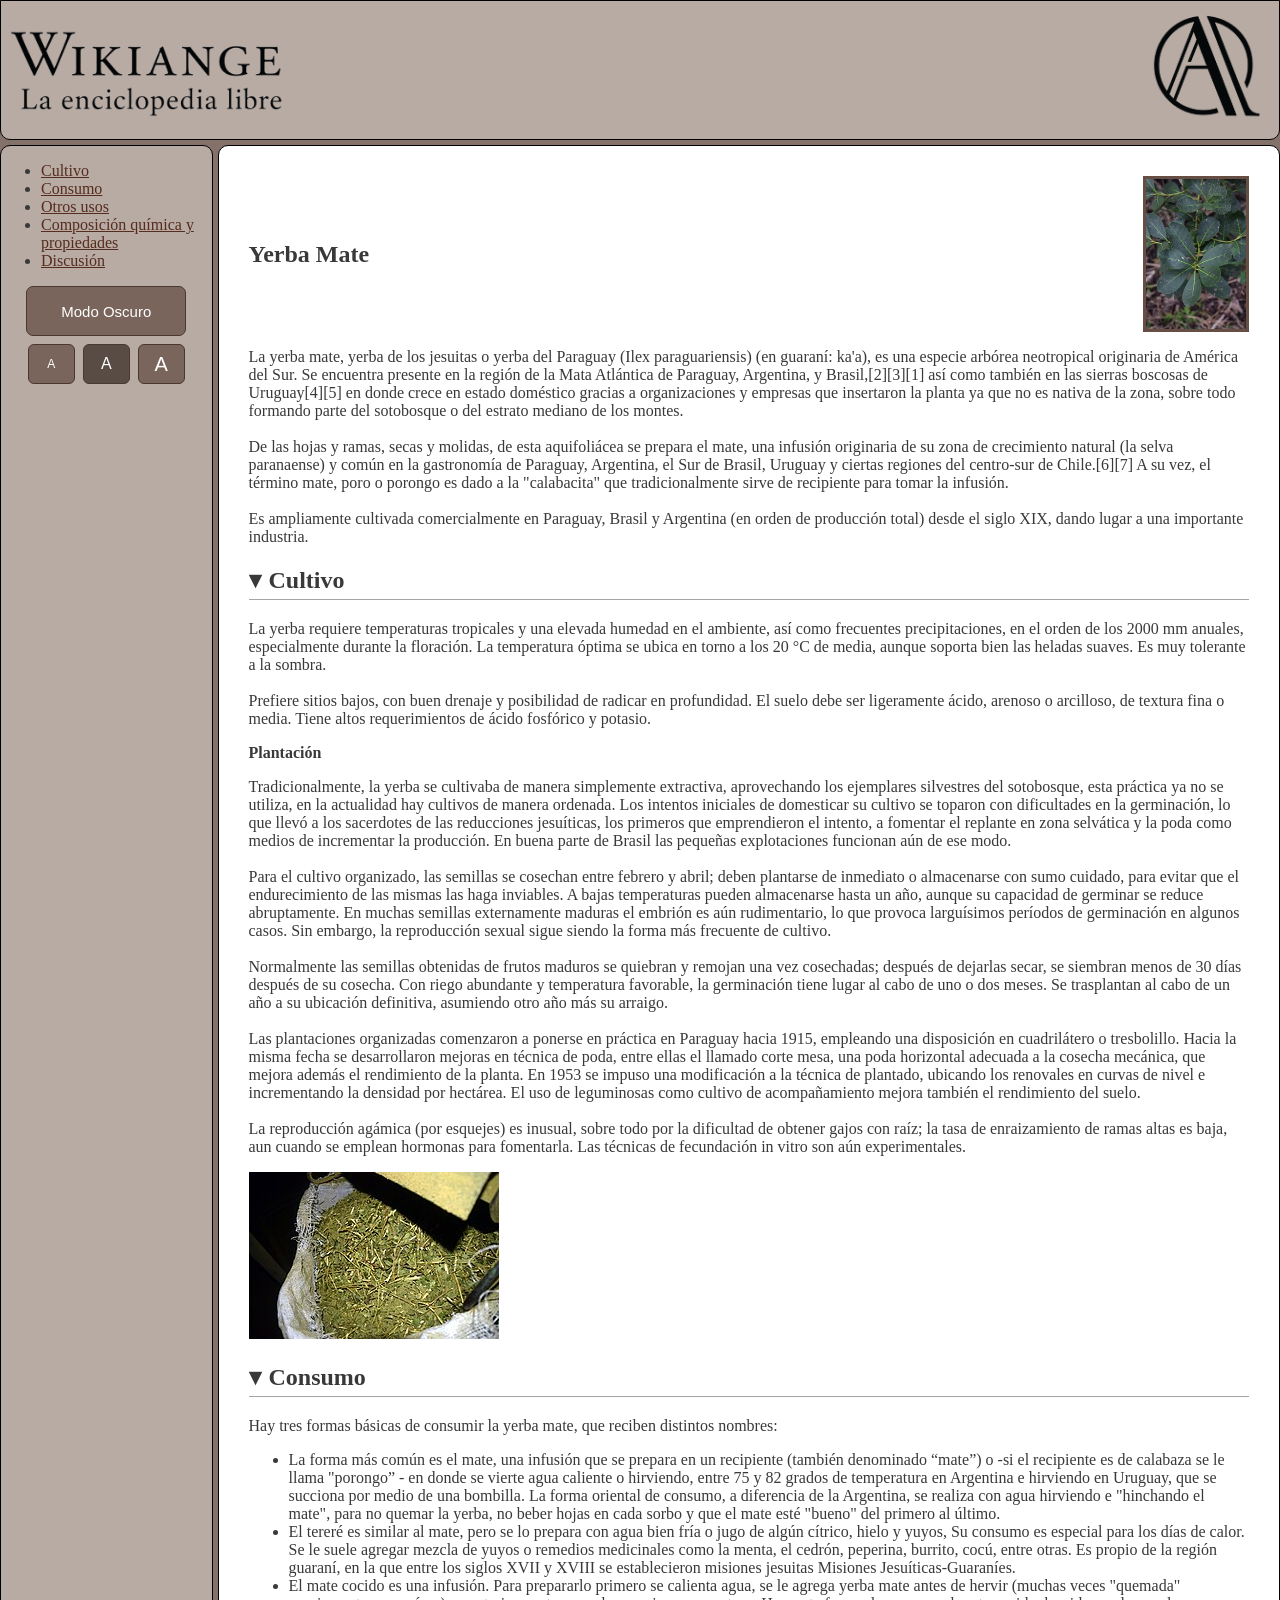
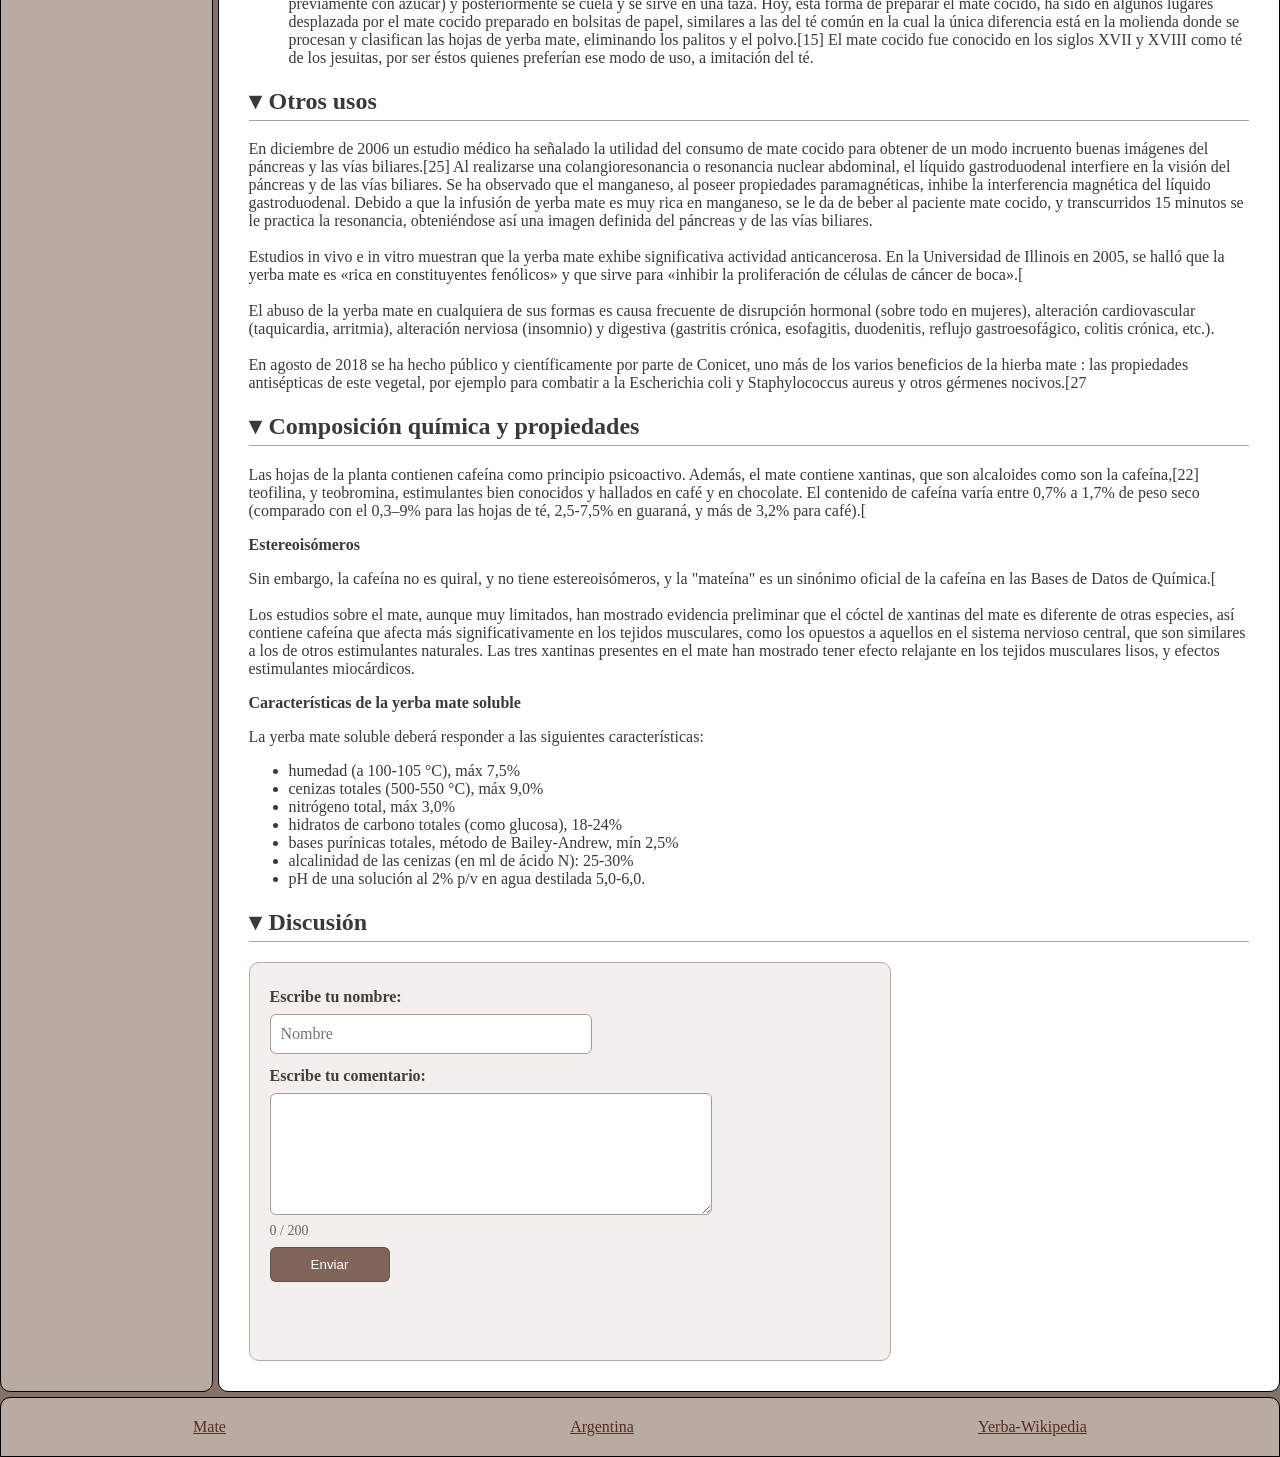
<file: yerba.html>
<!DOCTYPE html>
<html>
    <head>
        <title>Wikiange</title>
        <link rel="icon" type="image/x-icon" href="img/wikiange.png">
        <link rel="stylesheet" href="styles.css">
        <script src="main.js" defer></script>
        <meta charset="utf-8" />
    </head>
    <body>
        <div class="contenedor">
                <header class="header">
                    <img id="logoPag" src="img/logopag.png" alt="wikiange" style="width: 300px; height: auto; ">
            <img  id="wikiange" src="img/wikiange.png" alt="wikiange" style="width: 150px; height: auto; ">
                </header>
        
                
            

        <aside class="indice">
            <ul id="lista">
        </ul>
        <div class="botones">
    <button id="Modo">Modo Oscuro</button>
    <div class="botones-letra">
        <button class="pequena">A</button>
        <button class="estandar apretado">A</button>
        <button class="grande">A</button>
    </div>

</div>
        </aside>
        
        <main class="contenido">
            <section id="inicio">
            <div class="titulo">
                <h1>Yerba Mate</h1>
                <img src="img/Hojas_de_Yerba_Mate.jpg" alt="Hoja de yerba mate" style="height: 150px; background-color: rgb(102, 78, 68);
              padding: 3px;">
            </div>
            <p>
            La yerba mate, yerba de los jesuitas o yerba del Paraguay (Ilex paraguariensis) (en guaraní: ka'a), es una especie arbórea neotropical originaria de América del Sur. Se encuentra presente en la región de la Mata Atlántica de Paraguay, Argentina, y Brasil,[2][3][1] así como también en las sierras boscosas de Uruguay[4][5] en donde crece en estado doméstico gracias a organizaciones y empresas que insertaron la planta ya que no es nativa de la zona, sobre todo formando parte del sotobosque o del estrato mediano de los montes.
            <br><br>
            De las hojas y ramas, secas y molidas, de esta aquifoliácea se prepara el mate, una infusión originaria de su zona de crecimiento natural (la selva paranaense) y común en la gastronomía de Paraguay, Argentina, el Sur de Brasil, Uruguay y ciertas regiones del centro-sur de Chile.[6][7] A su vez, el término mate, poro o porongo es dado a la "calabacita" que tradicionalmente sirve de recipiente para tomar la infusión.
            <br><br>
            Es ampliamente cultivada comercialmente en Paraguay, Brasil y Argentina (en orden de producción total) desde el siglo XIX, dando lugar a una importante industria.
        </p>
        </section>

        <section class="seccion">
            <h2 id="cultivo">Cultivo</h2>
            <div class="contenido-seccion">
        <p>
            La yerba requiere temperaturas tropicales y una elevada humedad en el ambiente, así como frecuentes precipitaciones, en el orden de los 2000 mm anuales, especialmente durante la floración. La temperatura óptima se ubica en torno a los 20 °C de media, aunque soporta bien las heladas suaves. Es muy tolerante a la sombra.
            <br><br>
            Prefiere sitios bajos, con buen drenaje y posibilidad de radicar en profundidad. El suelo debe ser ligeramente ácido, arenoso o arcilloso, de textura fina o media. Tiene altos requerimientos de ácido fosfórico y potasio.
        </p>
        <h3>Plantación</h3>
        <p>
            Tradicionalmente, la yerba se cultivaba de manera simplemente extractiva, aprovechando los ejemplares silvestres del sotobosque, esta práctica ya no se utiliza, en la actualidad hay cultivos de manera ordenada. Los intentos iniciales de domesticar su cultivo se toparon con dificultades en la germinación, lo que llevó a los sacerdotes de las reducciones jesuíticas, los primeros que emprendieron el intento, a fomentar el replante en zona selvática y la poda como medios de incrementar la producción. En buena parte de Brasil las pequeñas explotaciones funcionan aún de ese modo.
            <br><br>
            Para el cultivo organizado, las semillas se cosechan entre febrero y abril; deben plantarse de inmediato o almacenarse con sumo cuidado, para evitar que el endurecimiento de las mismas las haga inviables. A bajas temperaturas pueden almacenarse hasta un año, aunque su capacidad de germinar se reduce abruptamente. En muchas semillas externamente maduras el embrión es aún rudimentario, lo que provoca larguísimos períodos de germinación en algunos casos. Sin embargo, la reproducción sexual sigue siendo la forma más frecuente de cultivo.
            <br><br>
            Normalmente las semillas obtenidas de frutos maduros se quiebran y remojan una vez cosechadas; después de dejarlas secar, se siembran menos de 30 días después de su cosecha. Con riego abundante y temperatura favorable, la germinación tiene lugar al cabo de uno o dos meses. Se trasplantan al cabo de un año a su ubicación definitiva, asumiendo otro año más su arraigo.
            <br><br>
            Las plantaciones organizadas comenzaron a ponerse en práctica en Paraguay hacia 1915, empleando una disposición en cuadrilátero o tresbolillo. Hacia la misma fecha se desarrollaron mejoras en técnica de poda, entre ellas el llamado corte mesa, una poda horizontal adecuada a la cosecha mecánica, que mejora además el rendimiento de la planta. En 1953 se impuso una modificación a la técnica de plantado, ubicando los renovales en curvas de nivel e incrementando la densidad por hectárea. El uso de leguminosas como cultivo de acompañamiento mejora también el rendimiento del suelo.
            <br><br>
            La reproducción agámica (por esquejes) es inusual, sobre todo por la dificultad de obtener gajos con raíz; la tasa de enraizamiento de ramas altas es baja, aun cuando se emplean hormonas para fomentarla. Las técnicas de fecundación in vitro son aún experimentales.
        </p>
        <img src="img/Yerba_Mate_Canchada.jpg" alt="yerba cachada" >
        </div>
        </section>

        

        <section class="seccion">
            <h2 id="consumo">Consumo</h2>
            <div class="contenido-seccion">
        <p>
            Hay tres formas básicas de consumir la yerba mate, que reciben distintos nombres:
            <ul>
                <li>La forma más común es el mate, una infusión que se prepara en un recipiente (también denominado “mate”) o -si el recipiente es de calabaza se le llama "porongo” - en donde se vierte agua caliente o hirviendo, entre 75 y 82 grados de temperatura en Argentina e hirviendo en Uruguay, que se succiona por medio de una bombilla. La forma oriental de consumo, a diferencia de la Argentina, se realiza con agua hirviendo e "hinchando el mate", para no quemar la yerba, no beber hojas en cada sorbo y que el mate esté "bueno" del primero al último.</li>
                <li>El tereré es similar al mate, pero se lo prepara con agua bien fría o jugo de algún cítrico, hielo y yuyos, Su consumo es especial para los días de calor. Se le suele agregar mezcla de yuyos o remedios medicinales como la menta, el cedrón, peperina, burrito, cocú, entre otras. Es propio de la región guaraní, en la que entre los siglos XVII y XVIII se establecieron misiones jesuitas Misiones Jesuíticas-Guaraníes.</li>
                <li>El mate cocido es una infusión. Para prepararlo primero se calienta agua, se le agrega yerba mate antes de hervir (muchas veces "quemada" previamente con azúcar) y posteriormente se cuela y se sirve en una taza. Hoy, esta forma de preparar el mate cocido, ha sido en algunos lugares desplazada por el mate cocido preparado en bolsitas de papel, similares a las del té común en la cual la única diferencia está en la molienda donde se procesan y clasifican las hojas de yerba mate, eliminando los palitos y el polvo.[15] El mate cocido fue conocido en los siglos XVII y XVIII como té de los jesuitas, por ser éstos quienes preferían ese modo de uso, a imitación del té.</li>
            </ul>
        </p>
        </div>
        </section>

        
        <section class="seccion">
            <h2 id="otros">Otros usos</h2>
            <div class="contenido-seccion">
        <p>
            En diciembre de 2006 un estudio médico ha señalado la utilidad del consumo de mate cocido para obtener de un modo incruento buenas imágenes del páncreas y las vías biliares.[25] Al realizarse una colangioresonancia o resonancia nuclear abdominal, el líquido gastroduodenal interfiere en la visión del páncreas y de las vías biliares. Se ha observado que el manganeso, al poseer propiedades paramagnéticas, inhibe la interferencia magnética del líquido gastroduodenal. Debido a que la infusión de yerba mate es muy rica en manganeso, se le da de beber al paciente mate cocido, y transcurridos 15 minutos se le practica la resonancia, obteniéndose así una imagen definida del páncreas y de las vías biliares.
            <br><br>
            Estudios in vivo e in vitro muestran que la yerba mate exhibe significativa actividad anticancerosa. En la Universidad de Illinois en 2005, se halló que la yerba mate es «rica en constituyentes fenólicos» y que sirve para «inhibir la proliferación de células de cáncer de boca».[
            <br><br>
            El abuso de la yerba mate en cualquiera de sus formas es causa frecuente de disrupción hormonal (sobre todo en mujeres), alteración cardiovascular (taquicardia, arritmia), alteración nerviosa (insomnio) y digestiva (gastritis crónica, esofagitis, duodenitis, reflujo gastroesofágico, colitis crónica, etc.).
            <br><br>
            En agosto de 2018 se ha hecho público y científicamente por parte de Conicet, uno más de los varios beneficios de la hierba mate : las propiedades antisépticas de este vegetal, por ejemplo para combatir a la Escherichia coli y Staphylococcus aureus y otros gérmenes nocivos.[27
        </p>
        </div>
        </section>

        
        <section class="seccion">
            <h2 id="composicion">Composición química y propiedades</h2>
            <div class="contenido-seccion">
        <p>
            Las hojas de la planta contienen cafeína como principio psicoactivo. Además, el mate contiene xantinas, que son alcaloides como son la cafeína,[22] teofilina, y teobromina, estimulantes bien conocidos y hallados en café y en chocolate. El contenido de cafeína varía entre 0,7% a 1,7% de peso seco (comparado con el 0,3–9% para las hojas de té, 2,5-7,5% en guaraná, y más de 3,2% para café).[
        </p>
        <h3>Estereoisómeros</h3>
        <p>
            Sin embargo, la cafeína no es quiral, y no tiene estereoisómeros, y la "mateína" es un sinónimo oficial de la cafeína en las Bases de Datos de Química.[
            <br><br>
            Los estudios sobre el mate, aunque muy limitados, han mostrado evidencia preliminar que el cóctel de xantinas del mate es diferente de otras especies, así contiene cafeína que afecta más significativamente en los tejidos musculares, como los opuestos a aquellos en el sistema nervioso central, que son similares a los de otros estimulantes naturales. Las tres xantinas presentes en el mate han mostrado tener efecto relajante en los tejidos musculares lisos, y efectos estimulantes miocárdicos.

        </p>
        <h3>Características de la yerba mate soluble</h3>
        <p>
            La yerba mate soluble deberá responder a las siguientes características:
            <ul>
                <li> humedad (a 100-105 °C), máx 7,5%</li>
                <li> cenizas totales (500-550 °C), máx 9,0%</li>
                <li> nitrógeno total, máx 3,0%</li>
                <li> hidratos de carbono totales (como glucosa), 18-24%</li>
                <li> bases purínicas totales, método de Bailey-Andrew, mín 2,5%</li>
                <li> alcalinidad de las cenizas (en ml de ácido N): 25-30%</li>
                <li> pH de una solución al 2% p/v en agua destilada 5,0-6,0.</li>
            </ul>
        </p>
        </div>
        </section>

        <section class="seccion">
          <h2 id="discusion">Discusión</h2>
          <div class="contenido-seccion">
            <form id="formulario">

            <label for="nombre">Escribe tu nombre:</label>
            <input type="text"  id="nombre" placeholder="Nombre"/>

            <label for="mensaje">Escribe tu comentario:</label>
            <textarea id="comentario" name="mensaje"></textarea>
            <p id="contador-caracteres">0 / 200</p>
          
          <button type="submit" id="envio-comentario">Enviar</button>
          <p id="avisos"></p>
          <ul id="lista-comentarios"></ul>
          </form>
          </div>
        </section>

    </main>

        
        

        
        <footer class="referencias">
        <a href="index.html" >Mate</a>
        <a href="argentina.html">Argentina</a>
        <a href="https://es.wikipedia.org/wiki/Ilex_paraguariensis">Yerba-Wikipedia</a>      
        </footer>
        
        </div>
        
        
    </body>
</html>
</file>
<file: styles.css>
body {
    margin: 0;
}

/*Modo claro*/
.contenedor{
    display: grid;
    background-color: rgba(85, 60, 50, 0.727);
    color:rgb(57, 57, 57);
    grid-template-columns: 1fr 5fr;
    grid-template-rows: 140px auto 1fr;
    grid-template-areas: "A A" "B C" "D D";
    gap: 5px;
    font: sans-serif;
}

.titulo{
    display: flex;
    flex-direction: row;
    justify-content: space-between;
    align-items: center;
}
.header{
    background-color: rgba(212, 201, 193, 0.662);
    border: 1px solid black;
    color:rgb(70, 70, 70);
    display: flex;
    grid-area: A;
    flex-direction: row;
    justify-content: space-between;
    align-items: center;
    border-radius: 0 0 10px 10px;
}

.indice{
    background-color: rgba(212, 201, 193, 0.662);
    border: 1px solid black;
    grid-area: B;
    border-radius: 10px;
}

.contenido{
    border: 1px solid black;
    background-color:white;
    padding: 30px;
    grid-area: C;
    border-radius: 10px;
}

.referencias{
    background-color: rgba(212, 201, 193, 0.662);
    border: 1px solid black;
    display: flex;
    flex-direction: row;
    
   justify-content: space-around;
    padding: 20px;
    grid-area: D;
    border-radius: 10px 10px 0 0;
}
a, h3 {
    font-size: inherit;
}
a{
     color: rgb(85, 44, 29);
}
h2 {
  border-bottom: 1px solid #a5a5a5;
  padding-bottom: 5px;
}
h4{
    font-size:15px;
}

/*botones claro*/
.botones {
    display: flex;
    flex-direction: column;
    align-items: center;
    gap: 8px;
}

#Modo {
    width: 160px;
    height: 50px;
    background-color: rgba(99, 75, 65, 0.727);
    color: white;
     border: 1px solid #493830;
     border-radius: 7px;
     font-size: 15px;
}


.botones-letra {
    display: flex;
    align-items: center;
    gap: 8px;
}
.botones-letra button{
    width: 47px;
    height: 40px;
    display: flex;
    justify-content: center;
    align-items: center;
    background-color: rgba(99, 75, 65, 0.727);
    color: white;
    border: 1px solid #493830;
     border-radius: 6px;
}

/*letras*/
.contenedor.pequena, .pequena {
    font-size: 12px;
}

.contenedor.estandar, .estandar {
    font-size: 16px;
}

.contenedor.grande, .grande {
    font-size: 20px;
}

.pequena.apretado {
    background-color: rgba(53, 40, 34, 0.727);
}
.estandar.apretado {
    background-color: rgba(53, 40, 34, 0.727);
}
.grande.apretado {
    background-color: rgba(53, 40, 34, 0.727);
}



/*Modo Oscuro*/
.contenedor.oscuro{
background-color: 	#181615;
color: #E8E1DC;
}

.contenedor.oscuro .header {
background-color: 	#3a302b;
border-color: #6A5A51;
}

.contenedor.oscuro .indice {
background-color: 	#3a302b;
border-color: #6A5A51;
}

.contenedor.oscuro .referencias {
background-color: 	#3a302b;
border-color: #6A5A51;
}

.contenedor.oscuro .contenido {
background-color: #211E1C;
border-color: #6A5A51;
}

.contenedor.oscuro a {
    color: rgb(173, 136, 122);
}

.contenedor.oscuro h2 {
    border-bottom-color: #6A5A51;
}

.contenedor.oscuro #Modo, .contenedor.oscuro .botones-letra button{
    background-color: #806359;
    color: #ffffff;

    border-color: #9b796b;
}
.contenedor.oscuro .pequena.apretado {
    background-color: rgba(128, 104, 94, 0.727);
    border: 1px solid rgba(110, 89, 81, 0.727);
}
.contenedor.oscuro .estandar.apretado {
    background-color: rgba(128, 104, 94, 0.727);
    border: 1px solid rgba(110, 89, 81, 0.727);
}
.contenedor.oscuro .grande.apretado {
    background-color: rgba(128, 104, 94, 0.727);
    border: 1px solid rgba(110, 89, 81, 0.727);
}

/*plegar articulos*/
.contenido-seccion.oculto {
    display: none;
}
/*a ::before lo tuve que buscar porque no sabuia como poner la flechita*/
.seccion h2::before {
    content: "▾";
    margin-right: 8px;
}

.seccion.plegada h2::before {
    content: "▸";
}
.seccion h2 {
    cursor: pointer;
}




/*formulario*/
#avisos {
    margin: 5px 0;
}

/*modo claro*/
#nombre.error,
#comentario.error,
#contador-caracteres.error {
    color: #A23B2C;
    border-color: #A23B2C;
}

#formulario {
    max-width: 600px;
    padding: 20px;
    margin-top: 15px;

    display: flex;
    flex-direction: column;
    align-items: flex-start;
    gap: 8px;

    background-color: #f3efec;
    border: 1px solid #b8aaa2;
    border-radius: 10px;
    display: flex;
}

#formulario label {
    margin-top: 5px;

    color: #463c37;
    font-weight: bold;
}

#nombre,
#comentario {
    padding: 10px;

    background-color: white;
    color: #393939;

    border: 1px solid #a99a92;
    border-radius: 6px;

    font-family: inherit;
    font-size: inherit;
}

#nombre {
    width: 300px;
}

#comentario {
    width: 70%;
    min-height: 100px;
    resize: vertical;
}

#contador-caracteres {
    margin: 0;

    text-align: right;
    font-size: 14px;

    color: #6e625c;
}

#envio-comentario {
    width: 120px;
    padding: 9px;

    background-color: #806359;
    color: white;

    border: 1px solid rgba(99, 75, 65, 0.727);
    border-radius: 6px;

    cursor: pointer;
}
.seccion-comentarios {
    width: 100%;
    max-width: 640px;
    margin-top: 30px;
}

.seccion-comentarios h3 {
    margin-bottom: 15px;
    padding-bottom: 8px;
    border-bottom: 1px solid #b8aaa2;
}

#lista-comentarios {
    display: flex;
    flex-direction: column;
    gap: 12px;
    width: 100%;
}

#sin-comentarios {
    color: #6e625c;
    font-size: 14px;
}
.tarjeta-comentario {
    padding: 10px;
    width: 70%;

    background-color: #f3efec;
    border: 1px solid #b8aaa2;
    border-radius: 10px;


}

.tarjeta-comentario h4 {
    margin: 0 0 8px;
    color: #463c37;
    font-size: 16px;
}

.tarjeta-comentario p {
    margin: 0 0 12px;
    color: #393939;
    line-height: 1.5;
    white-space: pre-wrap;
}
.boton-borrar {
    padding: 6px 12px;

    background-color: rgba(99, 75, 65, 0.727);
    color: white;

    border: 1px solid #493830;
    border-radius: 6px;

    font-size: 14px;
    cursor: pointer;
}



/*formulario oscuro*/
.contenedor.oscuro #nombre.error,
.contenedor.oscuro #comentario.error,
.contenedor.oscuro #contador-caracteres.error {
    color: #FF7777;
    border-color: #FF7777;
}

.contenedor.oscuro #formulario {
    background-color: #2B2522;
    border-color: #6A5A51;
}
.contenedor.oscuro #formulario label {
    color: #E8E1DC;
}
.contenedor.oscuro #nombre,
.contenedor.oscuro #comentario {
    background-color: #211E1C;
    color: #E8E1DC;

    border-color: #6A5A51;
}
.contenedor.oscuro #contador-caracteres {
    color: #BEB3AC;
}
.contenedor.oscuro #envio-comentario {
    background-color: #806359;
    color: #ffffff;

    border-color: #9b796b;
}
.contenedor.oscuro #lista-comentarios {
    color: #E8E1DC;
}
.contenedor.oscuro .error {
    color: #ff8f7f;
    border-color: #ff8f7f;
}
.contenedor.oscuro .seccion-comentarios h3 {
    border-bottom-color: #6A5A51;
}

.contenedor.oscuro #sin-comentarios {
    color: #BEB3AC;
}

.contenedor.oscuro .tarjeta-comentario {
    background-color: #2B2522;
    border-color: #6A5A51;
}

.contenedor.oscuro .tarjeta-comentario h4 {
    color: #E8E1DC;
}

.contenedor.oscuro .tarjeta-comentario p {
    color: #BEB3AC;
}

.contenedor.oscuro .boton-borrar {
    background-color: #806359;
    color: white;
    border-color: #9b796b;
}
</file>
